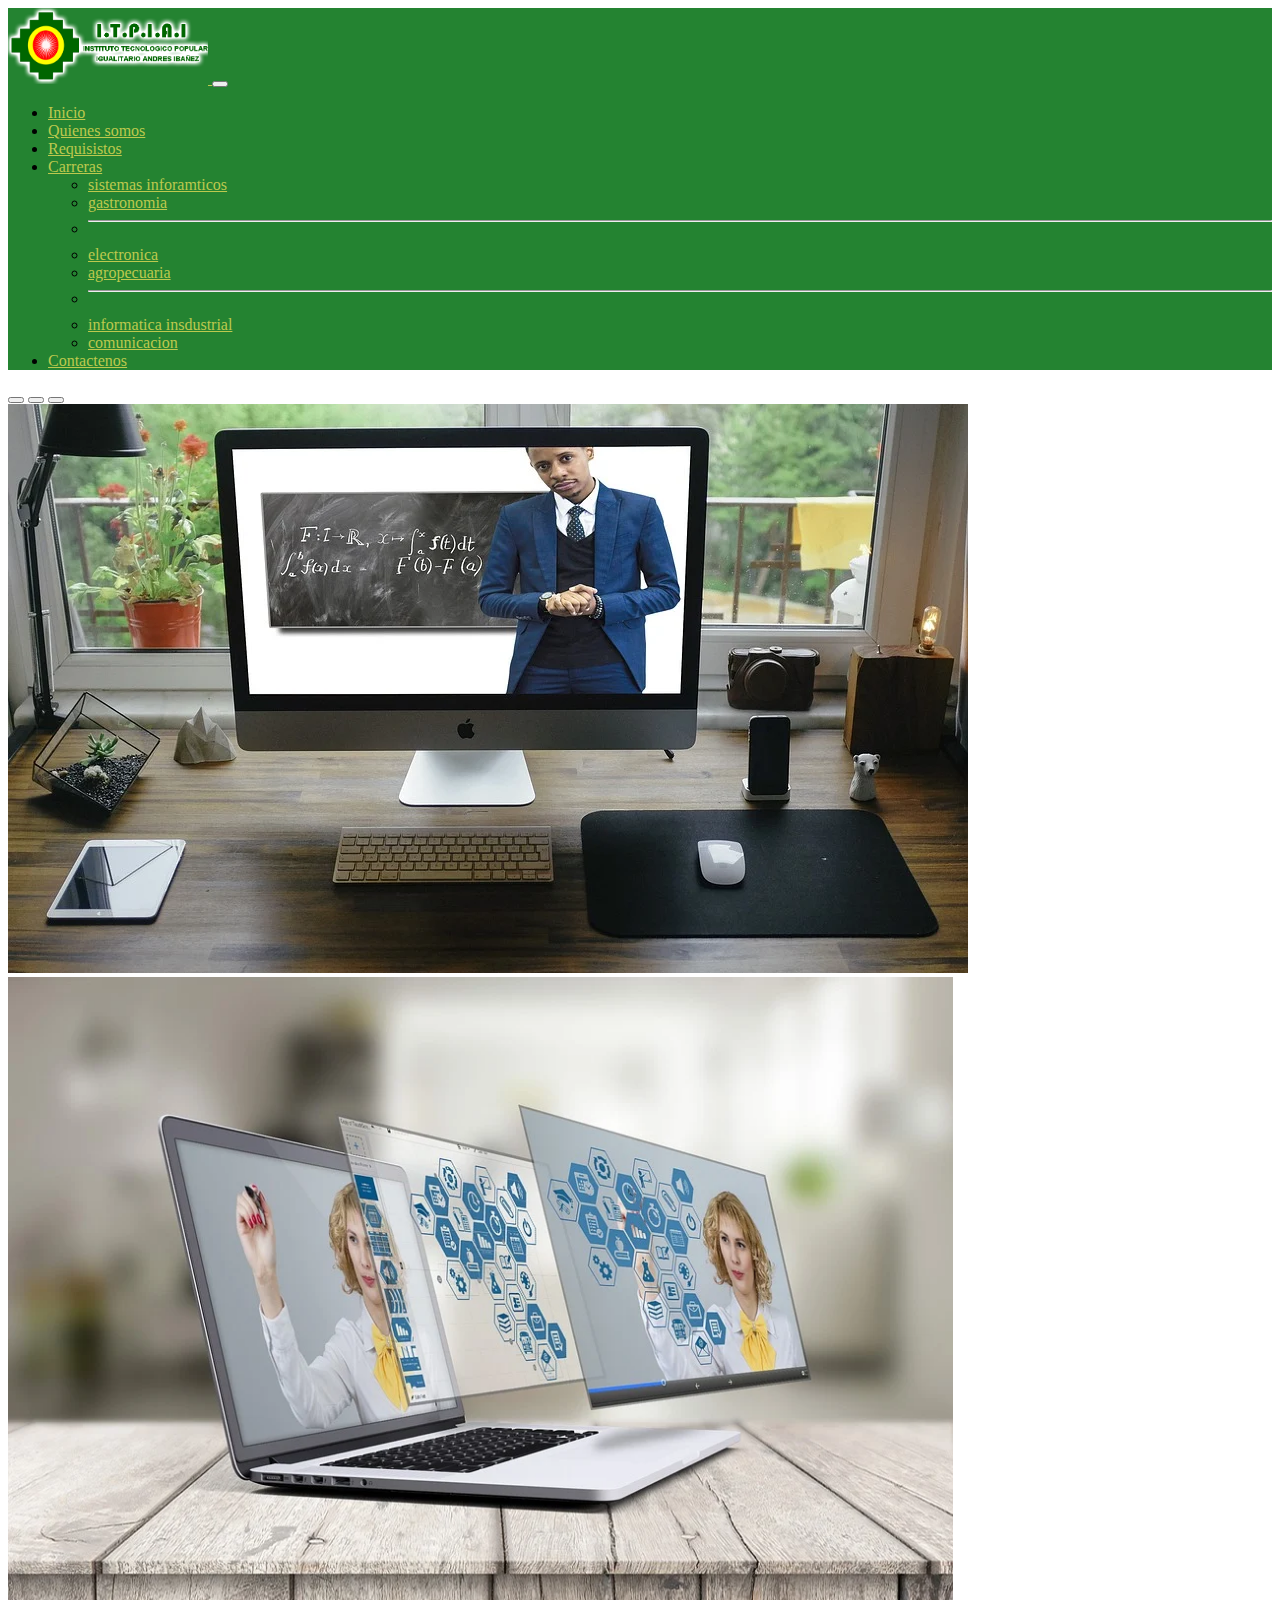
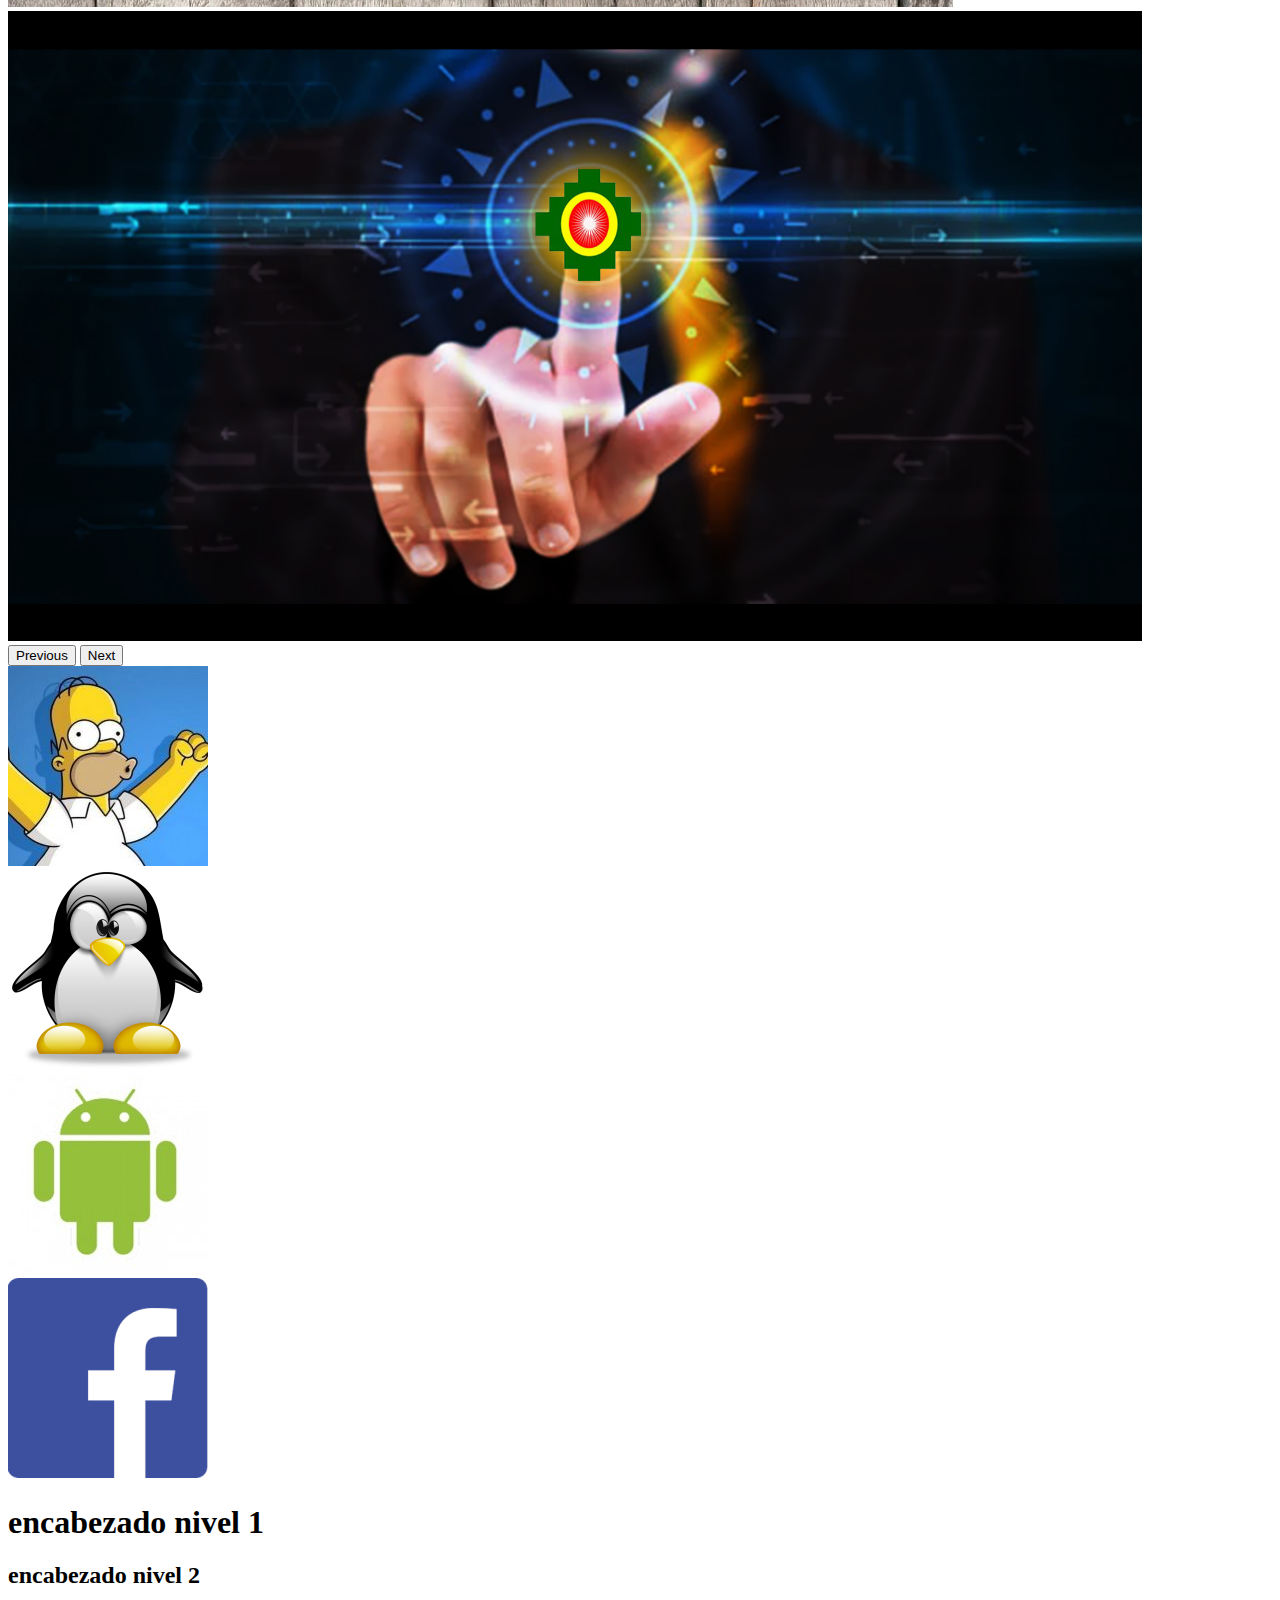
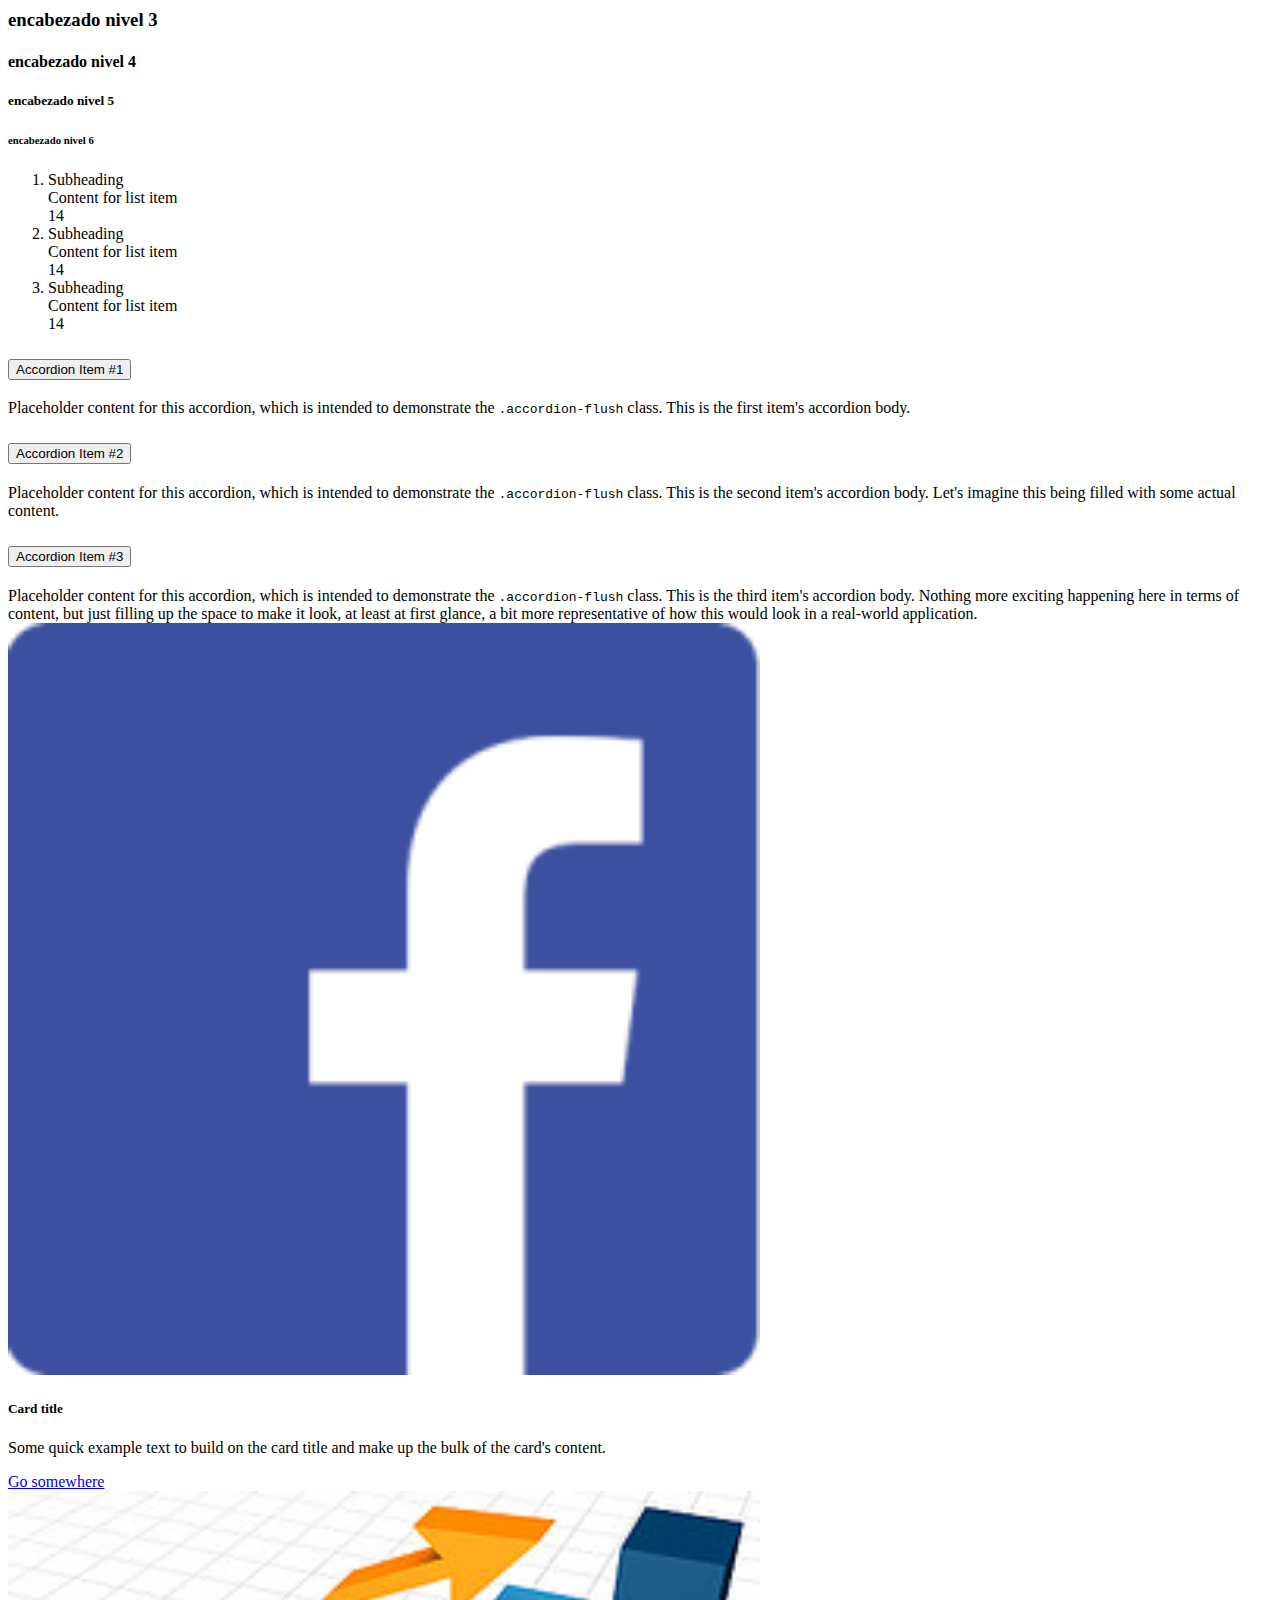
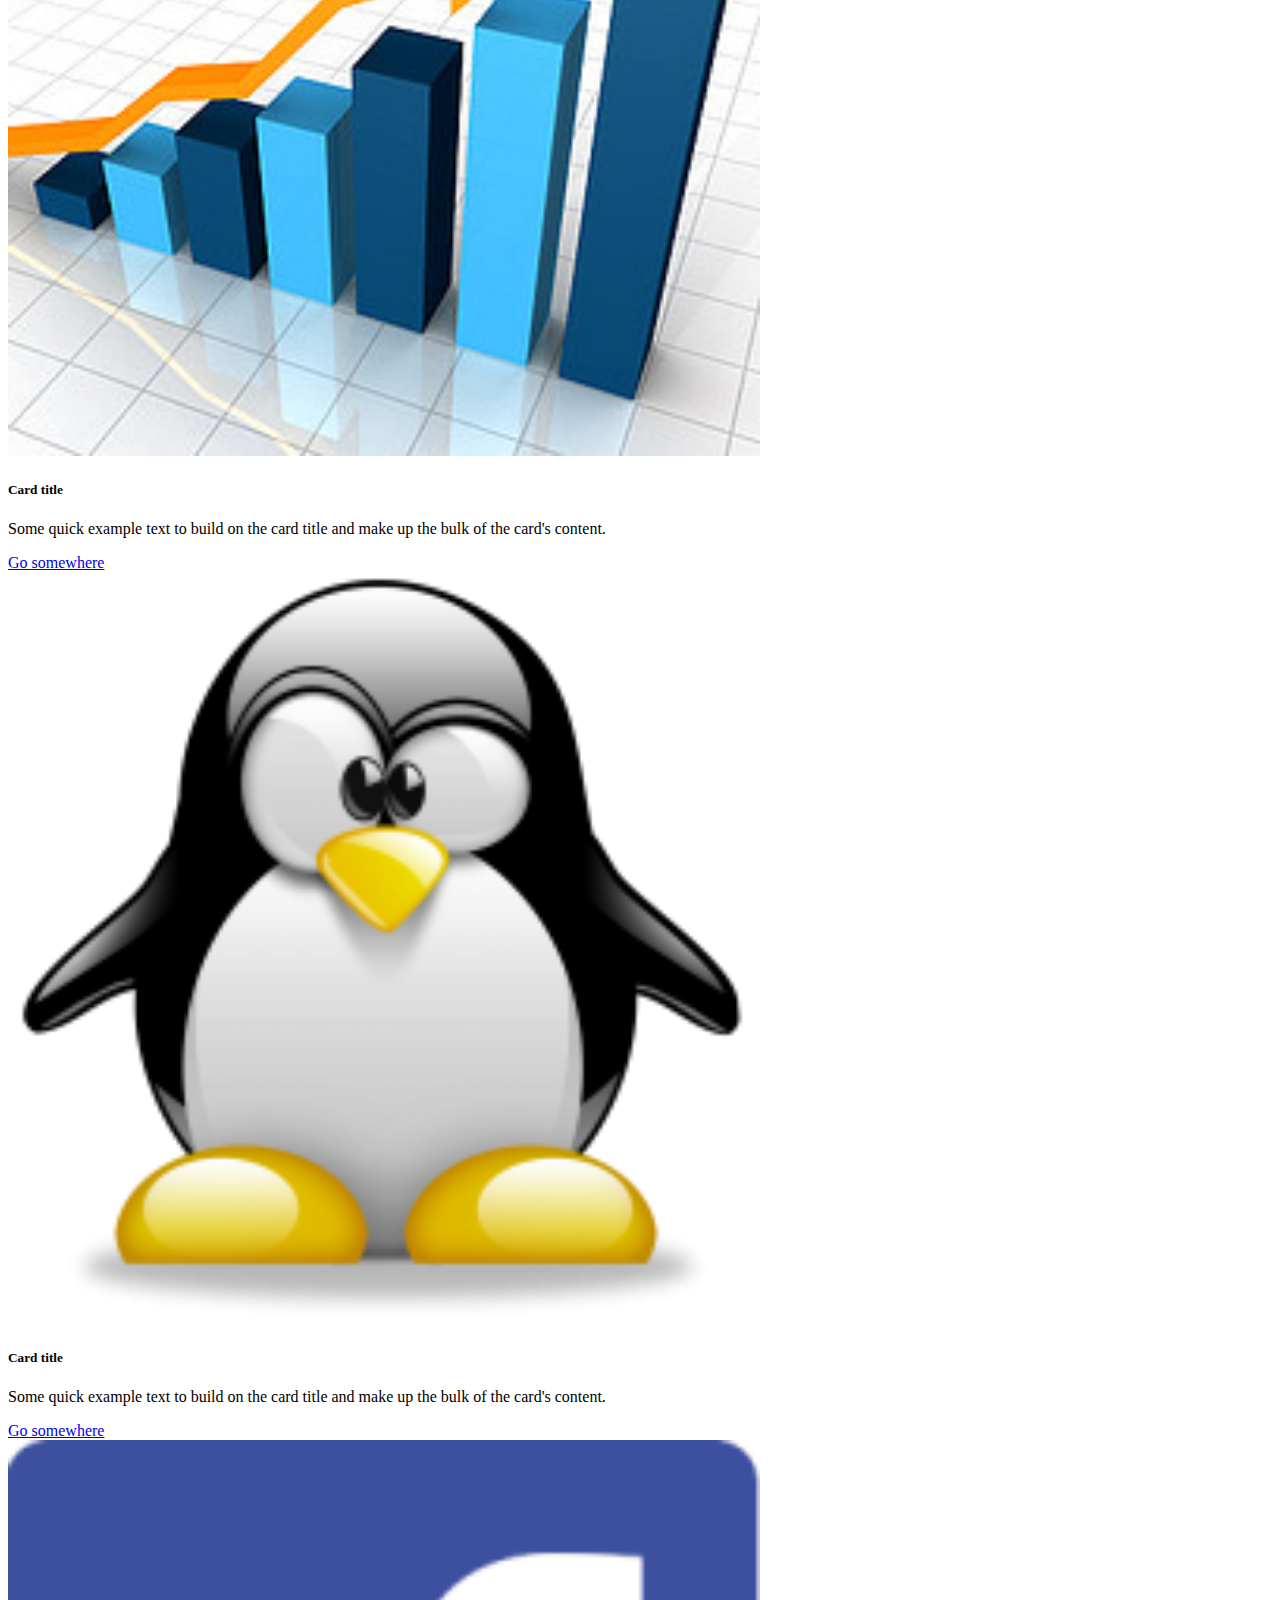
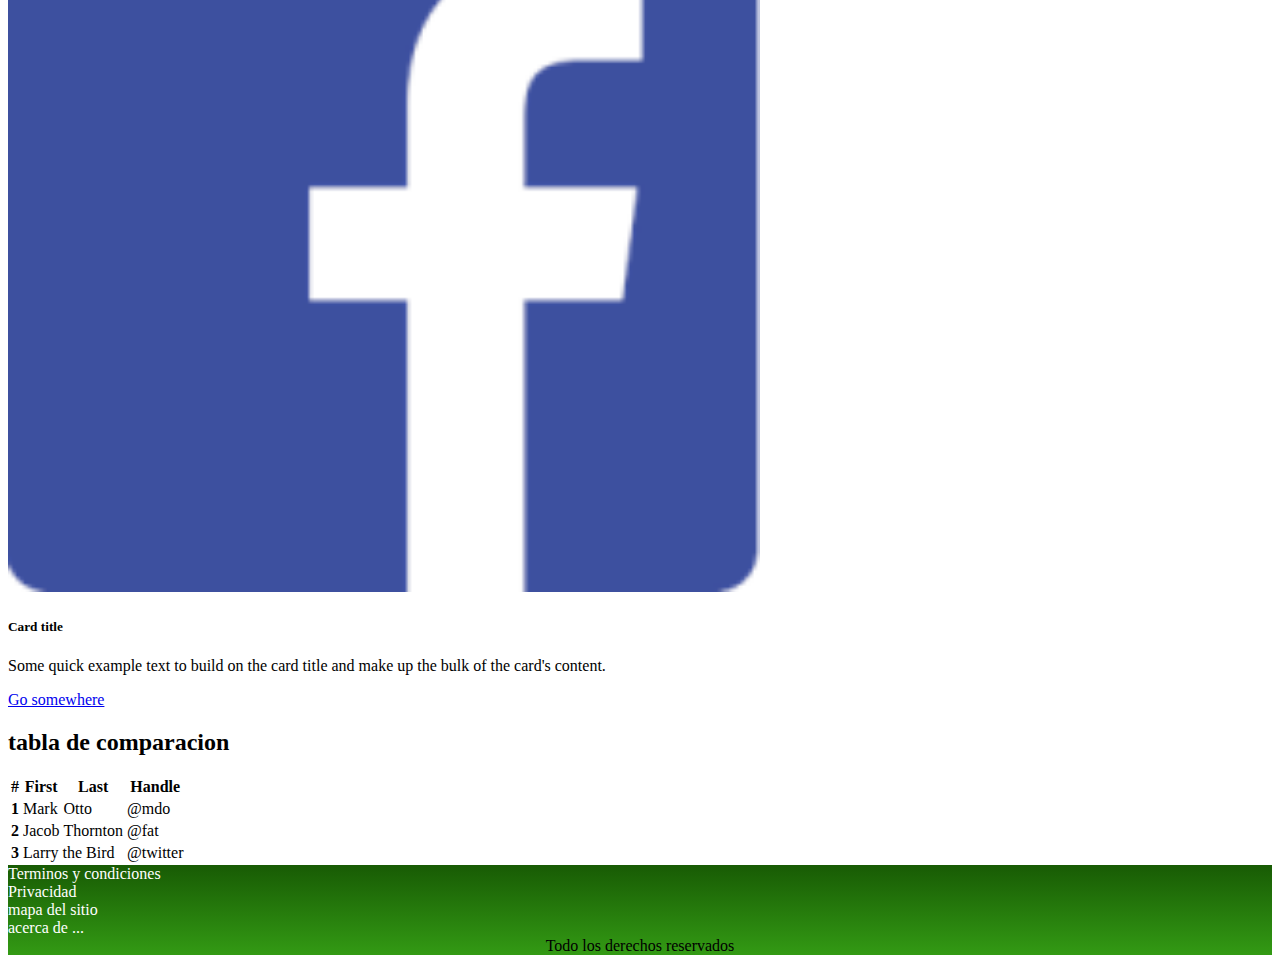
<file: pagina virtual/index.html>
<!doctype html>
<html lang="es">
  <head>
    <meta charset="utf-8">
    <meta name="viewport" content="width=device-width, initial-scale=1">
    <title>Pagina web institucio</title>
    <link href="https://cdn.jsdelivr.net/npm/bootstrap@5.2.3/dist/css/bootstrap.min.css" rel="stylesheet" integrity="sha384-rbsA2VBKQhggwzxH7pPCaAqO46MgnOM80zW1RWuH61DGLwZJEdK2Kadq2F9CUG65" crossorigin="anonymous">
    <link rel="stylesheet" href="css/estilo.css">
  </head>
  <body>
    <!--inicia el menu-->
    <nav id="menu" class="navbar navbar-expand-lg bg-light">
        <div class="container-fluid">
          <a class="navbar-brand" href="#">
            <img src="img/logo_2.png" alt="tecnologico">
          </a>
          <button class="navbar-toggler" type="button" data-bs-toggle="collapse" data-bs-target="#navbarSupportedContent" aria-controls="navbarSupportedContent" aria-expanded="false" aria-label="Toggle navigation">
            <span class="navbar-toggler-icon"></span>
          </button>
          <div class="collapse navbar-collapse" id="navbarSupportedContent">
            <ul class="navbar-nav me-auto mb-2 mb-lg-0">
                <li class="nav-item"><a class="nav-link active" href="index.html">Inicio</a> </li>
                <li class="nav-item"><a class="nav-link" href="quienessomos.html">Quienes somos</a> </li>
                <li class="nav-item"><a class="nav-link" href="requisitos.html">Requisistos</a> </li>



              <li class="nav-item dropdown">
                <a class="nav-link dropdown-toggle" href="#" role="button" data-bs-toggle="dropdown" aria-expanded="false">
                  Carreras
                </a>
                <ul class="dropdown-menu">
                  <li><a class="dropdown-item" href="#">sistemas inforamticos</a></li>
                  <li><a class="dropdown-item" href="#">gastronomia</a></li>
                  <li><hr class="dropdown-divider"></li>
                  <li><a class="dropdown-item" href="#">electronica</a></li>
                  <li><a class="dropdown-item" href="#">agropecuaria</a></li>
                  <li><hr class="dropdown-divider"></li>
                  <li><a class="dropdown-item" href="#">informatica insdustrial</a></li>
                  <li><a class="dropdown-item" href="#">comunicacion</a></li>
                </ul>
              </li>
              <li class="nav-item"><a class="nav-link" href="#">Contactenos</a> </li>
            </ul>
            
          </div>
        </div>
      </nav>

    <!--termina el menu-->


    <!--Inicio de Carrusel-->
<div id="portada">
    <div id="carouselExampleIndicators" class="carousel slide" data-bs-ride="true">
        <div class="carousel-indicators">
          <button type="button" data-bs-target="#carouselExampleIndicators" data-bs-slide-to="0"
           class="active" aria-current="true" aria-label="Slide 1"></button>
          <button type="button" data-bs-target="#carouselExampleIndicators" data-bs-slide-to="1"
           aria-label="Slide 2"></button>
          <button type="button" data-bs-target="#carouselExampleIndicators" data-bs-slide-to="2"
           aria-label="Slide 3"></button>
        </div>
        <div class="carousel-inner">
          <div class="carousel-item active">
            <img src="img/portada1.webp" class="d-block w-100" alt="imagen">
          </div>
          <div class="carousel-item">
            <img src="img/portada2.webp" class="d-block w-100" alt="imagen">
          </div>
          <div class="carousel-item">
            <img src="img/portada3.jpg" class="d-block w-100" alt="imagen">
          </div>
        </div>
        <button class="carousel-control-prev" type="button" data-bs-target="#carouselExampleIndicators" data-bs-slide="prev">
          <span class="carousel-control-prev-icon" aria-hidden="true"></span>
          <span class="visually-hidden">Previous</span>
        </button>
        <button class="carousel-control-next" type="button" data-bs-target="#carouselExampleIndicators" data-bs-slide="next">
          <span class="carousel-control-next-icon" aria-hidden="true"></span>
          <span class="visually-hidden">Next</span>
        </button>
      </div>
</div>

    <!--Final de Carrusel-->



    <div class="container-fluid pt-4 pb-4">
        <div class="row text-center">
            <div class="col-sm-3">
                <img src="img/homero.jpg" alt="homero" class="img-thumbnail">
            </div>
            <div class="col-sm-3">
                <img src="img/linux.png" alt="Linux" class="img-thumbnail">
            </div>
            <div class="col-sm-3">
                <img src="img/android.jpg" alt="Android" class="img-thumbnail">
            </div>
            <div class="col-sm-3">
                <img src="img/facebook.png" alt="Facebook" class="img-thumbnail">
            </div>
        </div>
    </div>

    <div class="container">
      <div class="row">
        <div class="col-sm-12">
          <h1>encabezado nivel 1</h1>
          <h2>encabezado nivel 2</h2>
          <h3>encabezado nivel 3</h3>
          <h4>encabezado nivel 4</h4>
          <h5>encabezado nivel 5</h5>
          <h6>encabezado nivel 6</h6> 
        </div>
      </div>
    </div>
    <div class="row">
    <div class="col-sm-6">
      <ol class="list-group list-group-numbered">
        <li class="list-group-item d-flex justify-content-between align-items-start">
          <div class="ms-2 me-auto">
            <div class="fw-bold">Subheading</div>
            Content for list item
          </div>
          <span class="badge bg-primary rounded-pill">14</span>
        </li>
        <li class="list-group-item d-flex justify-content-between align-items-start">
          <div class="ms-2 me-auto">
            <div class="fw-bold">Subheading</div>
            Content for list item
          </div>
          <span class="badge bg-primary rounded-pill">14</span>
        </li>
        <li class="list-group-item d-flex justify-content-between align-items-start">
          <div class="ms-2 me-auto">
            <div class="fw-bold">Subheading</div>
            Content for list item
          </div>
          <span class="badge bg-primary rounded-pill">14</span>
        </li>
      </ol>

    </div>
    <div class="col-sm-6">
      <div class="accordion accordion-flush" id="accordionFlushExample">
        <div class="accordion-item">
          <h2 class="accordion-header" id="flush-headingOne">
            <button class="accordion-button collapsed" type="button" data-bs-toggle="collapse" data-bs-target="#flush-collapseOne" aria-expanded="false" aria-controls="flush-collapseOne">
              Accordion Item #1
            </button>
          </h2>
          <div id="flush-collapseOne" class="accordion-collapse collapse" aria-labelledby="flush-headingOne" data-bs-parent="#accordionFlushExample">
            <div class="accordion-body">Placeholder content for this accordion, which is intended to demonstrate the <code>.accordion-flush</code> class. This is the first item's accordion body.</div>
          </div>
        </div>
        <div class="accordion-item">
          <h2 class="accordion-header" id="flush-headingTwo">
            <button class="accordion-button collapsed" type="button" data-bs-toggle="collapse" data-bs-target="#flush-collapseTwo" aria-expanded="false" aria-controls="flush-collapseTwo">
              Accordion Item #2
            </button>
          </h2>
          <div id="flush-collapseTwo" class="accordion-collapse collapse" aria-labelledby="flush-headingTwo" data-bs-parent="#accordionFlushExample">
            <div class="accordion-body">Placeholder content for this accordion, which is intended to demonstrate the <code>.accordion-flush</code> class. This is the second item's accordion body. Let's imagine this being filled with some actual content.</div>
          </div>
        </div>
        <div class="accordion-item">
          <h2 class="accordion-header" id="flush-headingThree">
            <button class="accordion-button collapsed" type="button" data-bs-toggle="collapse" data-bs-target="#flush-collapseThree" aria-expanded="false" aria-controls="flush-collapseThree">
              Accordion Item #3
            </button>
          </h2>
          <div id="flush-collapseThree" class="accordion-collapse collapse" aria-labelledby="flush-headingThree" data-bs-parent="#accordionFlushExample">
            <div class="accordion-body">Placeholder content for this accordion, which is intended to demonstrate the <code>.accordion-flush</code> class. This is the third item's accordion body. Nothing more exciting happening here in terms of content, but just filling up the space to make it look, at least at first glance, a bit more representative of how this would look in a real-world application.</div>
          </div>
        </div>
      </div>
      
    </div>
    
    </div>
    <div class="row mt-3">
      <div class="col-sm-3 p-1 m-1">
        <div class="card" style="width: 85%;">
          <img src="img/facebook.png" width="70%" class="card-img-top" alt="...">
          <div class="card-body">
            <h5 class="card-title">Card title</h5>
            <p class="card-text">Some quick example text to build on the card title and make up the bulk of the card's content.</p>
            <a href="#" class="btn btn-primary">Go somewhere</a>
          </div>
        </div>

      </div>
      <div class="col-sm-3 p-1 m-1">
        <div class="card" style="width: 85%;">
          <img src="img/a_financiero.jpg" width="70%" class="card-img-top" alt="...">
          <div class="card-body">
            <h5 class="card-title">Card title</h5>
            <p class="card-text">Some quick example text to build on the card title and make up the bulk of the card's content.</p>
            <a href="#" class="btn btn-primary">Go somewhere</a>
          </div>
        </div>

      </div>
      <div class="col-sm-3 p-1 m-1">
        <div class="card" style="width: 85%;">
          <img src="img/linux.png" width="70%" class="card-img-top" alt="...">
          <div class="card-body">
            <h5 class="card-title">Card title</h5>
            <p class="card-text">Some quick example text to build on the card title and make up the bulk of the card's content.</p>
            <a href="#" class="btn btn-primary">Go somewhere</a>
          </div>
        </div>

      </div>
      <div class="col-sm-3 p-1 m-1">
        <div class="card" style="width: 85%;">
          <img src="img/facebook.png" width="70%" class="card-img-top" alt="...">
          <div class="card-body">
            <h5 class="card-title">Card title</h5>
            <p class="card-text">Some quick example text to build on the card title and make up the bulk of the card's content.</p>
            <a href="#" class="btn btn-primary">Go somewhere</a>
          </div>
        </div>

      </div>
    </div>

    <div class="row mt-3">
      <div class="col-sm-12">
        <h2 class="text-center">tabla de comparacion</h2>
        <table class="table table-striped table-hover">
          <thead>
            <tr>
              <th scope="col">#</th>
              <th scope="col">First</th>
              <th scope="col">Last</th>
              <th scope="col">Handle</th>
            </tr>
          </thead>
          <tbody>
            <tr>
              <th scope="row">1</th>
              <td>Mark</td>
              <td>Otto</td>
              <td>@mdo</td>
            </tr>
            <tr>
              <th scope="row">2</th>
              <td>Jacob</td>
              <td>Thornton</td>
              <td>@fat</td>
            </tr>
            <tr>
              <th scope="row">3</th>
              <td colspan="2">Larry the Bird</td>
              <td>@twitter</td>
            </tr>
          </tbody>
        </table>
      </div>
    </div>


    <footer id="pie">
        <div class="container pt-4 pb-4">
            <div class="row">
                <div class="col-lg-3 col-md-6 col-sm-12">Terminos y condiciones</div>
                <div class="col-lg-3 col-md-6 col-sm-12">Privacidad</div>
                <div class="col-lg-3 col-md-6 col-sm-12">mapa del sitio</div>
                <div class="col-lg-3 col-md-6 col-sm-12">acerca de ...</div>
          
            </div>
            <div class="row">
                <div id="derecho" class="col-sm-12">Todo los derechos reservados</div>
            </div>
        </div>
    </footer>

    




    <script src="https://cdn.jsdelivr.net/npm/bootstrap@5.2.3/dist/js/bootstrap.bundle.min.js" integrity="sha384-kenU1KFdBIe4zVF0s0G1M5b4hcpxyD9F7jL+jjXkk+Q2h455rYXK/7HAuoJl+0I4" crossorigin="anonymous"></script>
  </body>
</html>
</file>
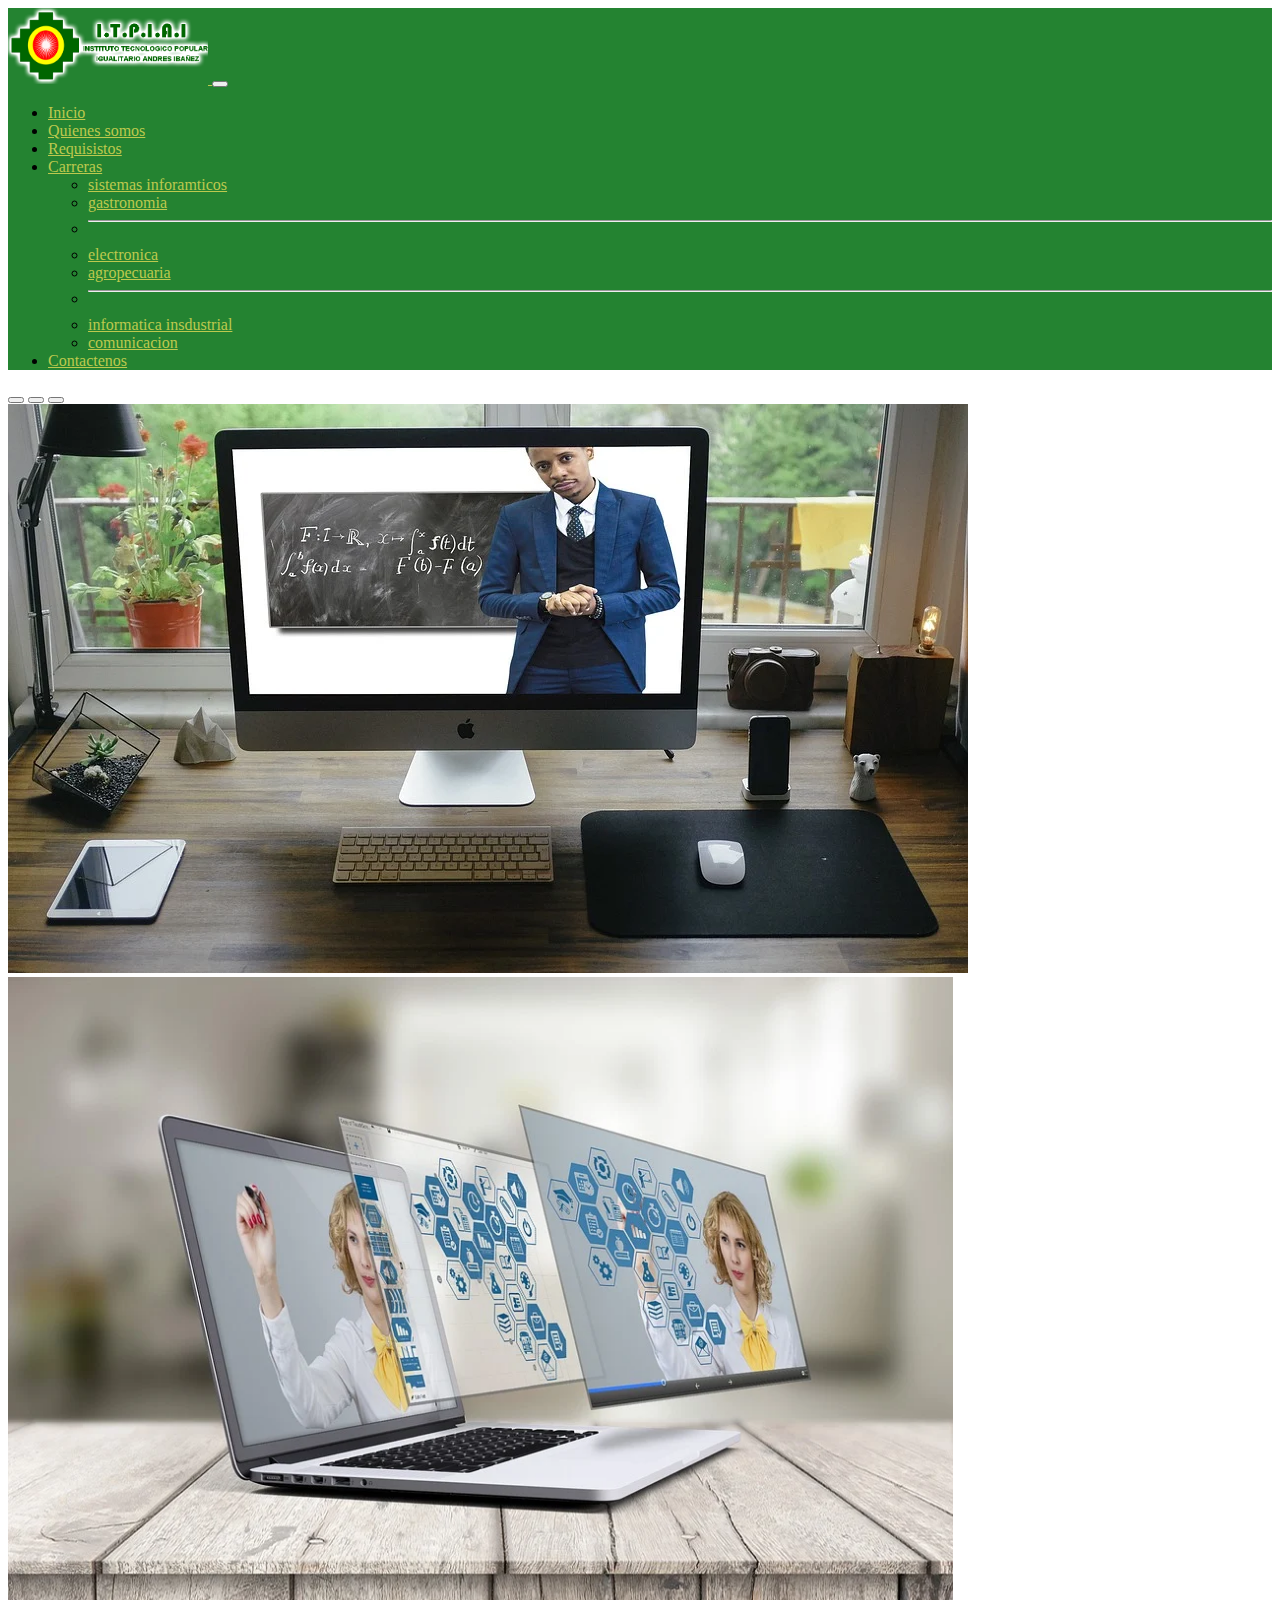
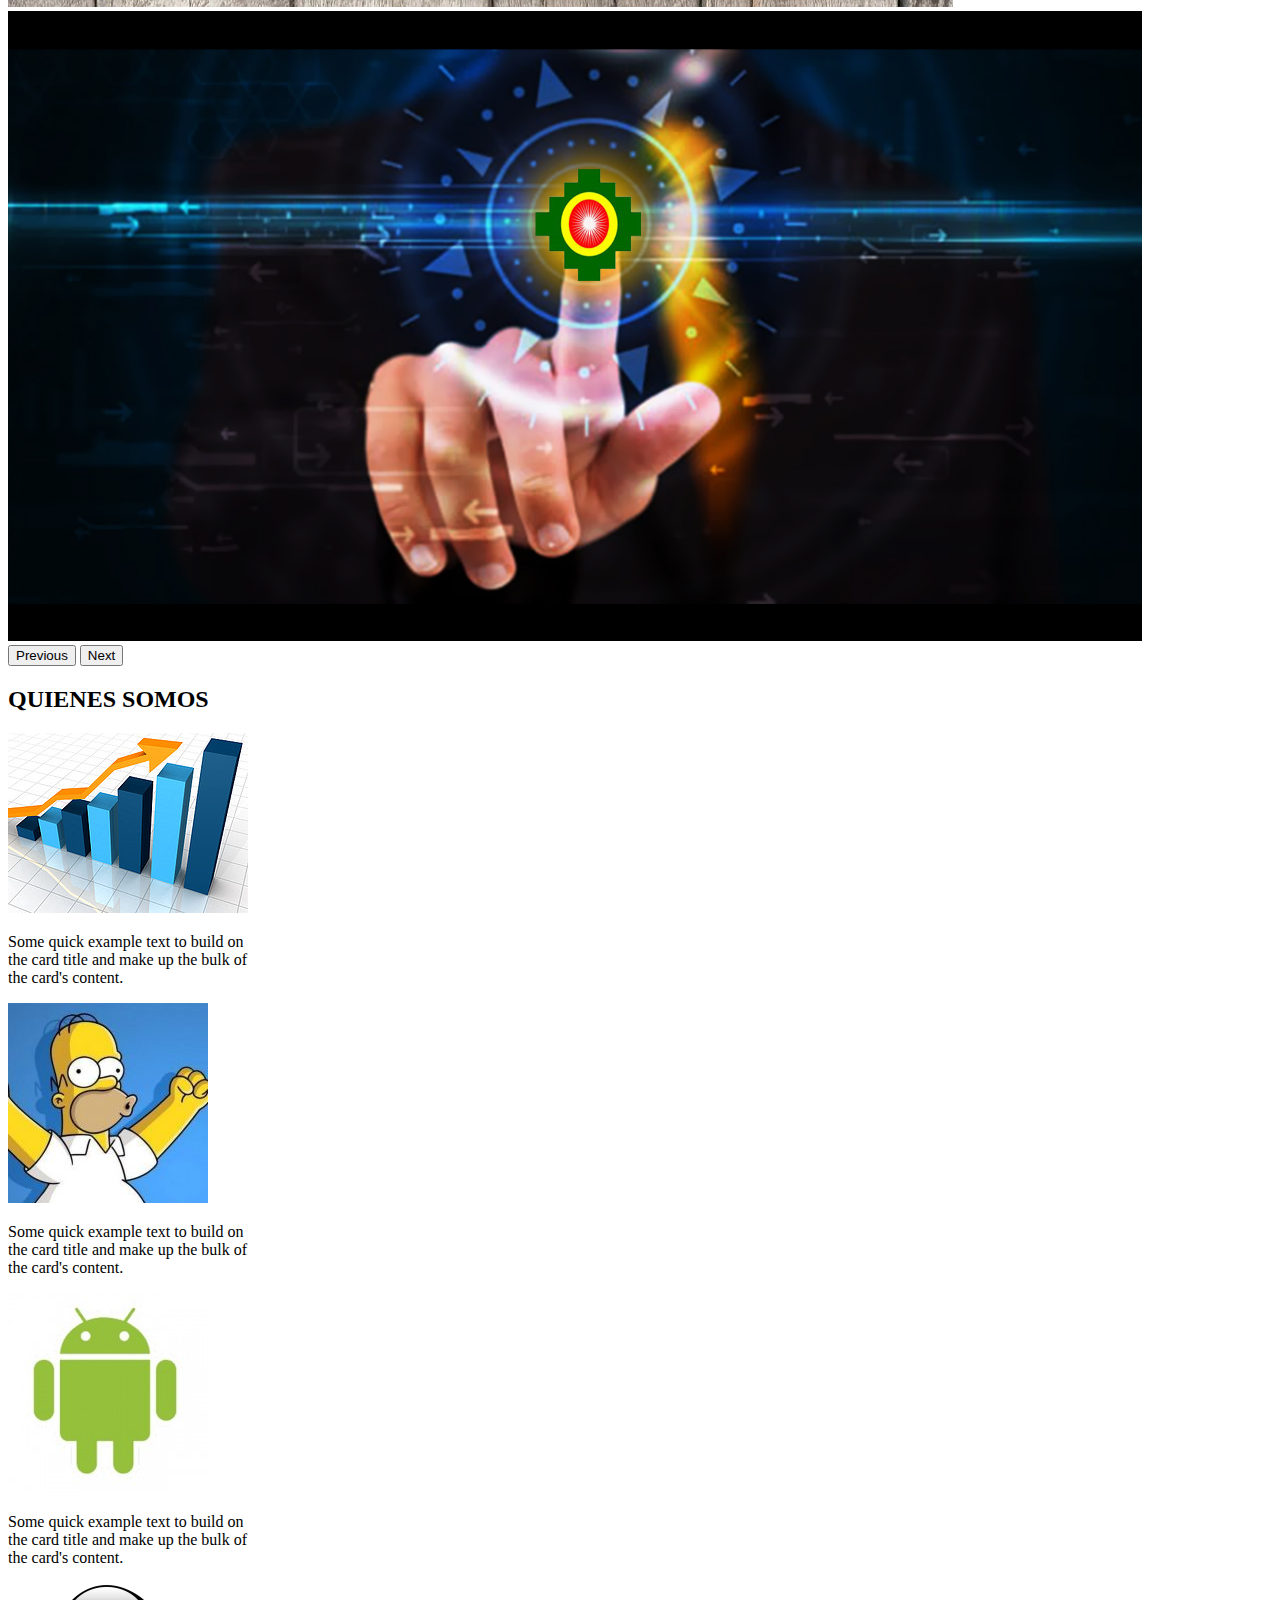
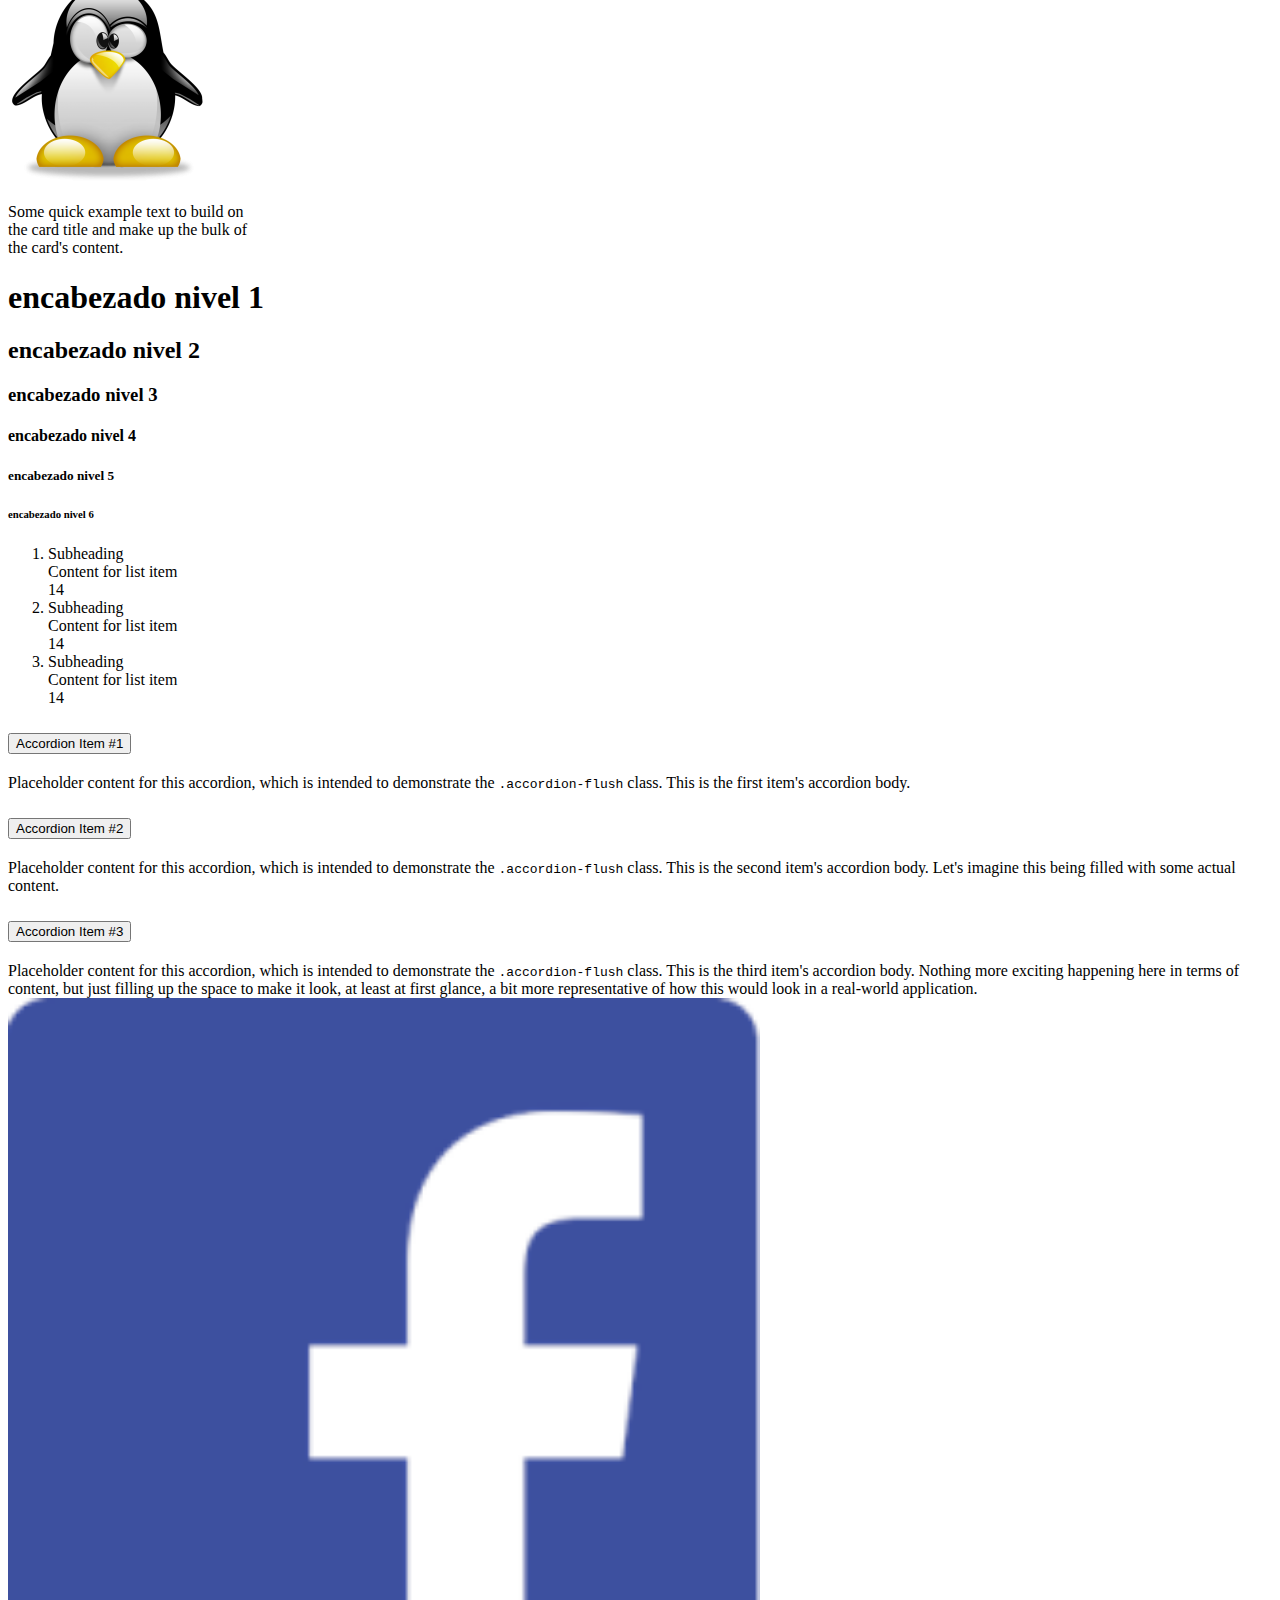
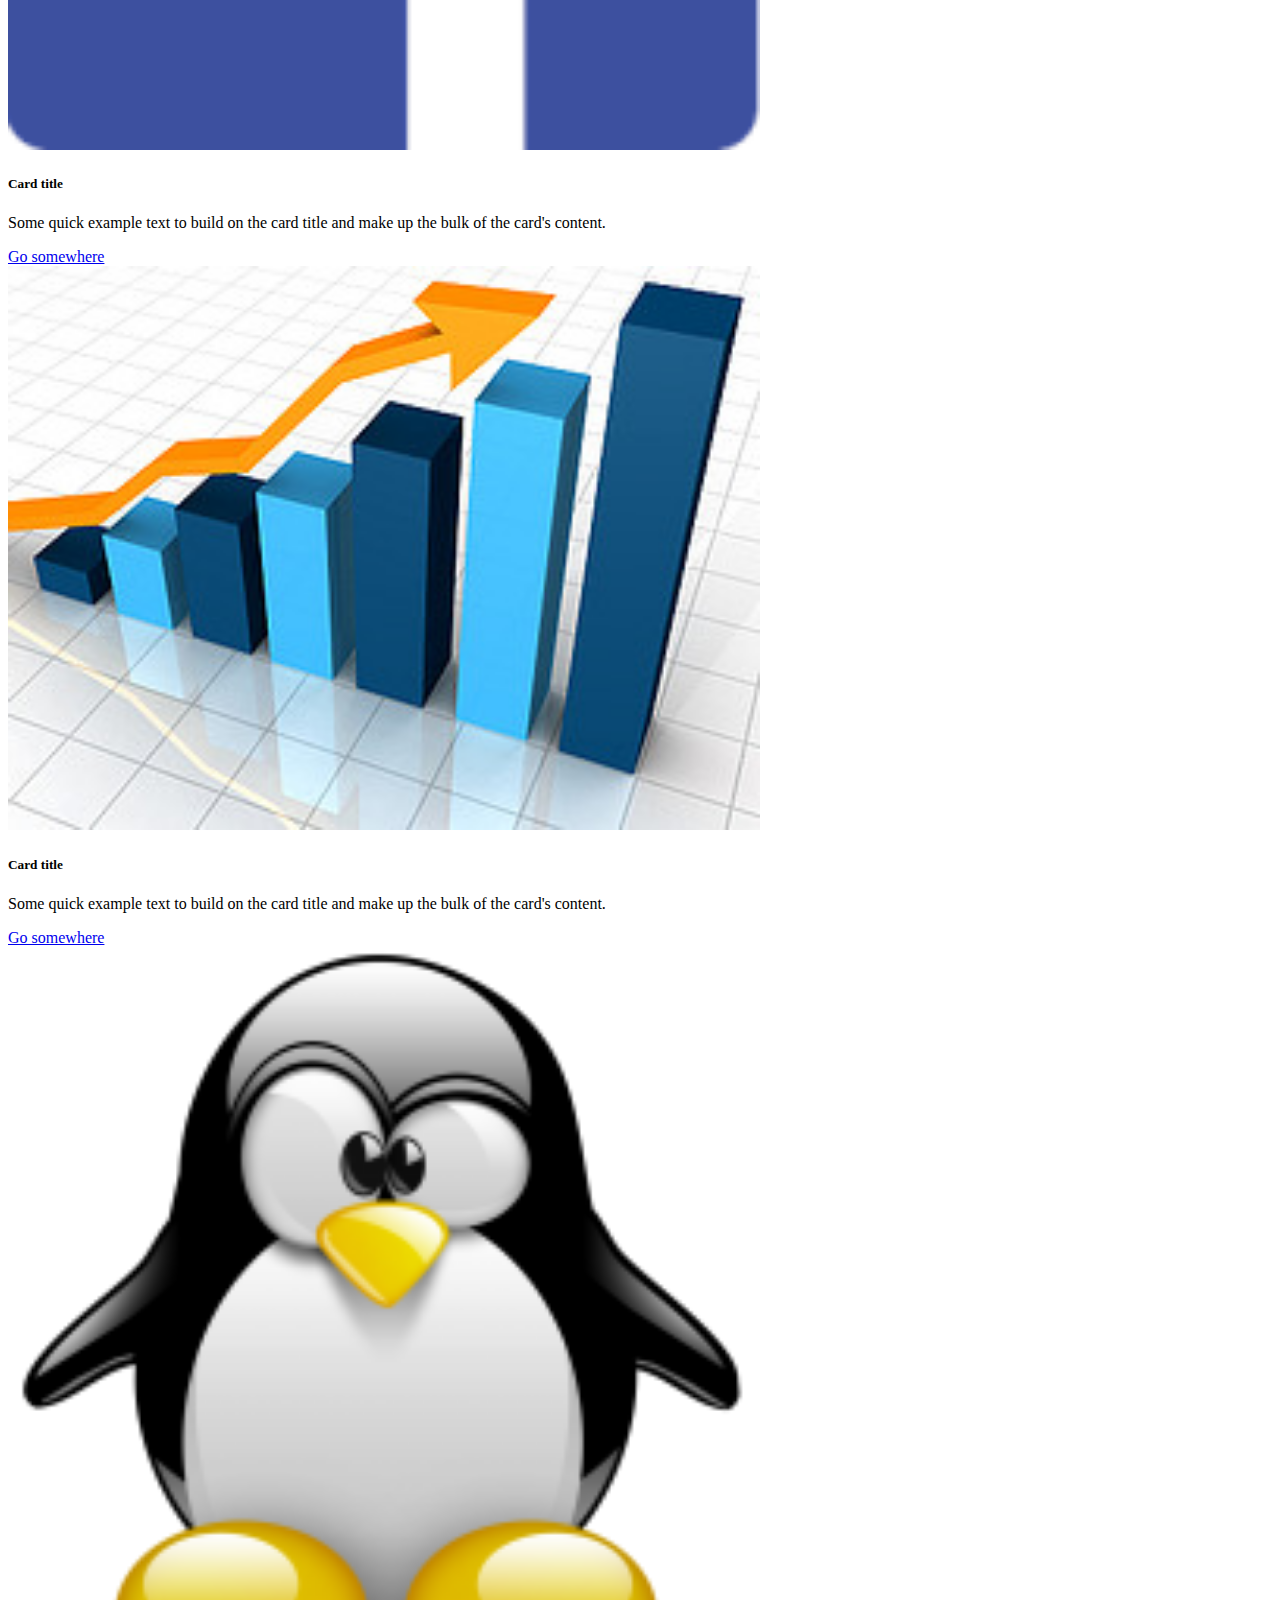
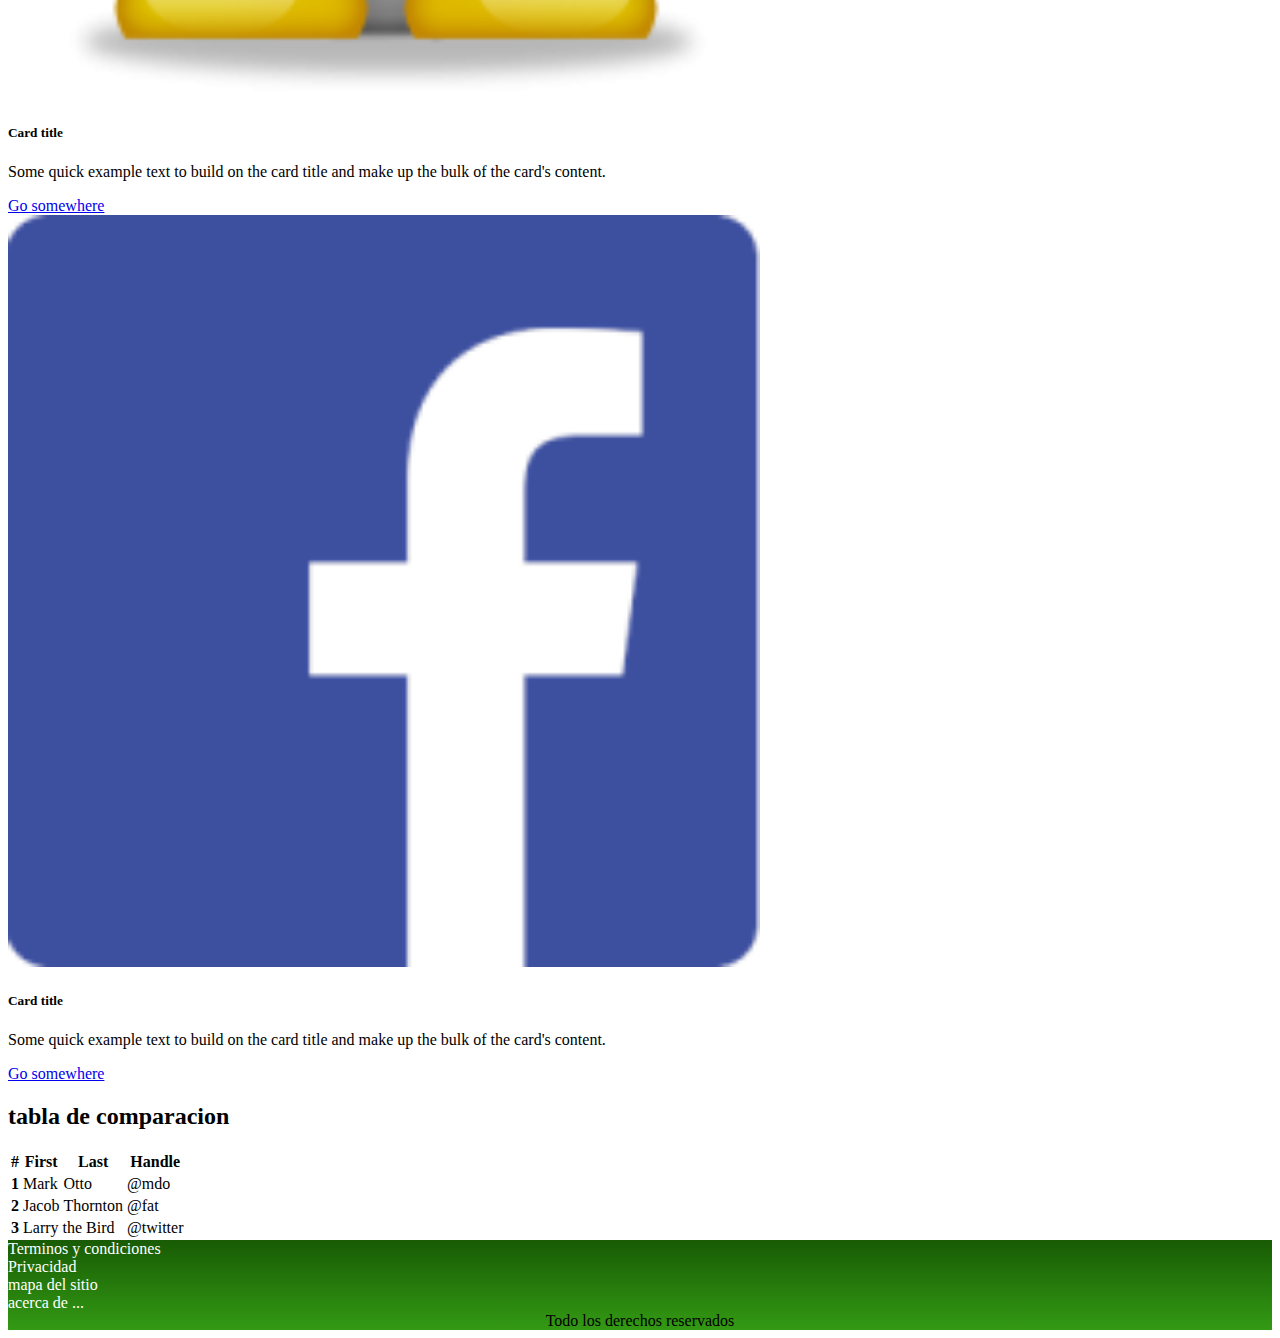
<file: pagina virtual/quienessomos.html>
<!doctype html>
<html lang="es">
  <head>
    <meta charset="utf-8">
    <meta name="viewport" content="width=device-width, initial-scale=1">
    <title>Pagina web institucio</title>
    <link href="https://cdn.jsdelivr.net/npm/bootstrap@5.2.3/dist/css/bootstrap.min.css" rel="stylesheet" integrity="sha384-rbsA2VBKQhggwzxH7pPCaAqO46MgnOM80zW1RWuH61DGLwZJEdK2Kadq2F9CUG65" crossorigin="anonymous">
    <link rel="stylesheet" href="css/estilo.css">
  </head>
  <body>
    <!--inicia el menu-->
    <nav id="menu" class="navbar navbar-expand-lg bg-light">
        <div class="container-fluid">
          <a class="navbar-brand" href="#">
            <img src="img/logo_2.png" alt="tecnologico">
          </a>
          <button class="navbar-toggler" type="button" data-bs-toggle="collapse" data-bs-target="#navbarSupportedContent" aria-controls="navbarSupportedContent" aria-expanded="false" aria-label="Toggle navigation">
            <span class="navbar-toggler-icon"></span>
          </button>
          <div class="collapse navbar-collapse" id="navbarSupportedContent">
            <ul class="navbar-nav me-auto mb-2 mb-lg-0">
                <li class="nav-item"><a class="nav-link active" href="index.html">Inicio</a> </li>
                <li class="nav-item"><a class="nav-link" href="quienessomos.html">Quienes somos</a> </li>
                <li class="nav-item"><a class="nav-link" href="requisitos.html">Requisistos</a> </li>



              <li class="nav-item dropdown">
                <a class="nav-link dropdown-toggle" href="#" role="button" data-bs-toggle="dropdown" aria-expanded="false">
                  Carreras
                </a>
                <ul class="dropdown-menu">
                  <li><a class="dropdown-item" href="#">sistemas inforamticos</a></li>
                  <li><a class="dropdown-item" href="#">gastronomia</a></li>
                  <li><hr class="dropdown-divider"></li>
                  <li><a class="dropdown-item" href="#">electronica</a></li>
                  <li><a class="dropdown-item" href="#">agropecuaria</a></li>
                  <li><hr class="dropdown-divider"></li>
                  <li><a class="dropdown-item" href="#">informatica insdustrial</a></li>
                  <li><a class="dropdown-item" href="#">comunicacion</a></li>
                </ul>
              </li>
              <li class="nav-item"><a class="nav-link" href="#">Contactenos</a> </li>
            </ul>
            
          </div>
        </div>
      </nav>

    <!--termina el menu-->


    <!--Inicio de Carrusel-->
<div id="portada">
    <div id="carouselExampleIndicators" class="carousel slide" data-bs-ride="true">
        <div class="carousel-indicators">
          <button type="button" data-bs-target="#carouselExampleIndicators" data-bs-slide-to="0"
           class="active" aria-current="true" aria-label="Slide 1"></button>
          <button type="button" data-bs-target="#carouselExampleIndicators" data-bs-slide-to="1"
           aria-label="Slide 2"></button>
          <button type="button" data-bs-target="#carouselExampleIndicators" data-bs-slide-to="2"
           aria-label="Slide 3"></button>
        </div>
        <div class="carousel-inner">
          <div class="carousel-item active">
            <img src="img/portada1.webp" class="d-block w-100" alt="imagen">
          </div>
          <div class="carousel-item">
            <img src="img/portada2.webp" class="d-block w-100" alt="imagen">
          </div>
          <div class="carousel-item">
            <img src="img/portada3.jpg" class="d-block w-100" alt="imagen">
          </div>
        </div>
        <button class="carousel-control-prev" type="button" data-bs-target="#carouselExampleIndicators" data-bs-slide="prev">
          <span class="carousel-control-prev-icon" aria-hidden="true"></span>
          <span class="visually-hidden">Previous</span>
        </button>
        <button class="carousel-control-next" type="button" data-bs-target="#carouselExampleIndicators" data-bs-slide="next">
          <span class="carousel-control-next-icon" aria-hidden="true"></span>
          <span class="visually-hidden">Next</span>
        </button>
      </div>
</div>

    <!--Final de Carrusel-->



    <div class="container-fluid pt-4 pb-4">
        <div class="row text-center">
          <H2>QUIENES SOMOS</H2>
        </div>
        <div class="row mt-5 ">
          
          <div class="card " style="width: 20%;">
            <img src="img/a_financiero.jpg" class="card-img-top" alt="...">
            <div class="card-body">
              <p class="card-text">Some quick example text to build on the card title and make up the bulk of the card's content.</p>
            </div>
          
          </div>
          <div class="card" style="width: 20%;">
            <img src="img/homero.jpg" class="card-img-top" alt="...">
            <div class="card-body">
              <p class="card-text">Some quick example text to build on the card title and make up the bulk of the card's content.</p>
            </div>
          </div>
          <div class="card" style="width: 20%;">
            <img src="img/android.jpg" class="card-img-top" alt="...">
            <div class="card-body">
              <p class="card-text">Some quick example text to build on the card title and make up the bulk of the card's content.</p>
            </div>
          </div>
          <div class="card" style="width: 20%;">
            <img src="img/linux.png" class="card-img-top" alt="...">
            <div class="card-body">
              <p class="card-text">Some quick example text to build on the card title and make up the bulk of the card's content.</p>
            </div>
          </div>
          
        </div>
    </div>

    <div class="container">
      <div class="row">
        <div class="col-sm-12">
          <h1>encabezado nivel 1</h1>
          <h2>encabezado nivel 2</h2>
          <h3>encabezado nivel 3</h3>
          <h4>encabezado nivel 4</h4>
          <h5>encabezado nivel 5</h5>
          <h6>encabezado nivel 6</h6> 
        </div>
      </div>
    </div>
    <div class="row">
    <div class="col-sm-6">
      <ol class="list-group list-group-numbered">
        <li class="list-group-item d-flex justify-content-between align-items-start">
          <div class="ms-2 me-auto">
            <div class="fw-bold">Subheading</div>
            Content for list item
          </div>
          <span class="badge bg-primary rounded-pill">14</span>
        </li>
        <li class="list-group-item d-flex justify-content-between align-items-start">
          <div class="ms-2 me-auto">
            <div class="fw-bold">Subheading</div>
            Content for list item
          </div>
          <span class="badge bg-primary rounded-pill">14</span>
        </li>
        <li class="list-group-item d-flex justify-content-between align-items-start">
          <div class="ms-2 me-auto">
            <div class="fw-bold">Subheading</div>
            Content for list item
          </div>
          <span class="badge bg-primary rounded-pill">14</span>
        </li>
      </ol>

    </div>
    <div class="col-sm-6">
      <div class="accordion accordion-flush" id="accordionFlushExample">
        <div class="accordion-item">
          <h2 class="accordion-header" id="flush-headingOne">
            <button class="accordion-button collapsed" type="button" data-bs-toggle="collapse" data-bs-target="#flush-collapseOne" aria-expanded="false" aria-controls="flush-collapseOne">
              Accordion Item #1
            </button>
          </h2>
          <div id="flush-collapseOne" class="accordion-collapse collapse" aria-labelledby="flush-headingOne" data-bs-parent="#accordionFlushExample">
            <div class="accordion-body">Placeholder content for this accordion, which is intended to demonstrate the <code>.accordion-flush</code> class. This is the first item's accordion body.</div>
          </div>
        </div>
        <div class="accordion-item">
          <h2 class="accordion-header" id="flush-headingTwo">
            <button class="accordion-button collapsed" type="button" data-bs-toggle="collapse" data-bs-target="#flush-collapseTwo" aria-expanded="false" aria-controls="flush-collapseTwo">
              Accordion Item #2
            </button>
          </h2>
          <div id="flush-collapseTwo" class="accordion-collapse collapse" aria-labelledby="flush-headingTwo" data-bs-parent="#accordionFlushExample">
            <div class="accordion-body">Placeholder content for this accordion, which is intended to demonstrate the <code>.accordion-flush</code> class. This is the second item's accordion body. Let's imagine this being filled with some actual content.</div>
          </div>
        </div>
        <div class="accordion-item">
          <h2 class="accordion-header" id="flush-headingThree">
            <button class="accordion-button collapsed" type="button" data-bs-toggle="collapse" data-bs-target="#flush-collapseThree" aria-expanded="false" aria-controls="flush-collapseThree">
              Accordion Item #3
            </button>
          </h2>
          <div id="flush-collapseThree" class="accordion-collapse collapse" aria-labelledby="flush-headingThree" data-bs-parent="#accordionFlushExample">
            <div class="accordion-body">Placeholder content for this accordion, which is intended to demonstrate the <code>.accordion-flush</code> class. This is the third item's accordion body. Nothing more exciting happening here in terms of content, but just filling up the space to make it look, at least at first glance, a bit more representative of how this would look in a real-world application.</div>
          </div>
        </div>
      </div>
      
    </div>
    
    </div>
    <div class="row mt-3">
      <div class="col-sm-3 p-1 m-1">
        <div class="card" style="width: 85%;">
          <img src="img/facebook.png" width="70%" class="card-img-top" alt="...">
          <div class="card-body">
            <h5 class="card-title">Card title</h5>
            <p class="card-text">Some quick example text to build on the card title and make up the bulk of the card's content.</p>
            <a href="#" class="btn btn-primary">Go somewhere</a>
          </div>
        </div>

      </div>
      <div class="col-sm-3 p-1 m-1">
        <div class="card" style="width: 85%;">
          <img src="img/a_financiero.jpg" width="70%" class="card-img-top" alt="...">
          <div class="card-body">
            <h5 class="card-title">Card title</h5>
            <p class="card-text">Some quick example text to build on the card title and make up the bulk of the card's content.</p>
            <a href="#" class="btn btn-primary">Go somewhere</a>
          </div>
        </div>

      </div>
      <div class="col-sm-3 p-1 m-1">
        <div class="card" style="width: 85%;">
          <img src="img/linux.png" width="70%" class="card-img-top" alt="...">
          <div class="card-body">
            <h5 class="card-title">Card title</h5>
            <p class="card-text">Some quick example text to build on the card title and make up the bulk of the card's content.</p>
            <a href="#" class="btn btn-primary">Go somewhere</a>
          </div>
        </div>

      </div>
      <div class="col-sm-3 p-1 m-1">
        <div class="card" style="width: 85%;">
          <img src="img/facebook.png" width="70%" class="card-img-top" alt="...">
          <div class="card-body">
            <h5 class="card-title">Card title</h5>
            <p class="card-text">Some quick example text to build on the card title and make up the bulk of the card's content.</p>
            <a href="#" class="btn btn-primary">Go somewhere</a>
          </div>
        </div>

      </div>
    </div>

    <div class="row mt-3">
      <div class="col-sm-12">
        <h2 class="text-center">tabla de comparacion</h2>
        <table class="table table-striped table-hover">
          <thead>
            <tr>
              <th scope="col">#</th>
              <th scope="col">First</th>
              <th scope="col">Last</th>
              <th scope="col">Handle</th>
            </tr>
          </thead>
          <tbody>
            <tr>
              <th scope="row">1</th>
              <td>Mark</td>
              <td>Otto</td>
              <td>@mdo</td>
            </tr>
            <tr>
              <th scope="row">2</th>
              <td>Jacob</td>
              <td>Thornton</td>
              <td>@fat</td>
            </tr>
            <tr>
              <th scope="row">3</th>
              <td colspan="2">Larry the Bird</td>
              <td>@twitter</td>
            </tr>
          </tbody>
        </table>
      </div>
    </div>


    <footer id="pie">
        <div class="container pt-4 pb-4">
            <div class="row">
                <div class="col-lg-3 col-md-6 col-sm-12">Terminos y condiciones</div>
                <div class="col-lg-3 col-md-6 col-sm-12">Privacidad</div>
                <div class="col-lg-3 col-md-6 col-sm-12">mapa del sitio</div>
                <div class="col-lg-3 col-md-6 col-sm-12">acerca de ...</div>
          
            </div>
            <div class="row">
                <div id="derecho" class="col-sm-12">Todo los derechos reservados</div>
            </div>
        </div>
    </footer>

    




    <script src="https://cdn.jsdelivr.net/npm/bootstrap@5.2.3/dist/js/bootstrap.bundle.min.js" integrity="sha384-kenU1KFdBIe4zVF0s0G1M5b4hcpxyD9F7jL+jjXkk+Q2h455rYXK/7HAuoJl+0I4" crossorigin="anonymous"></script>
  </body>
</html>
</file>
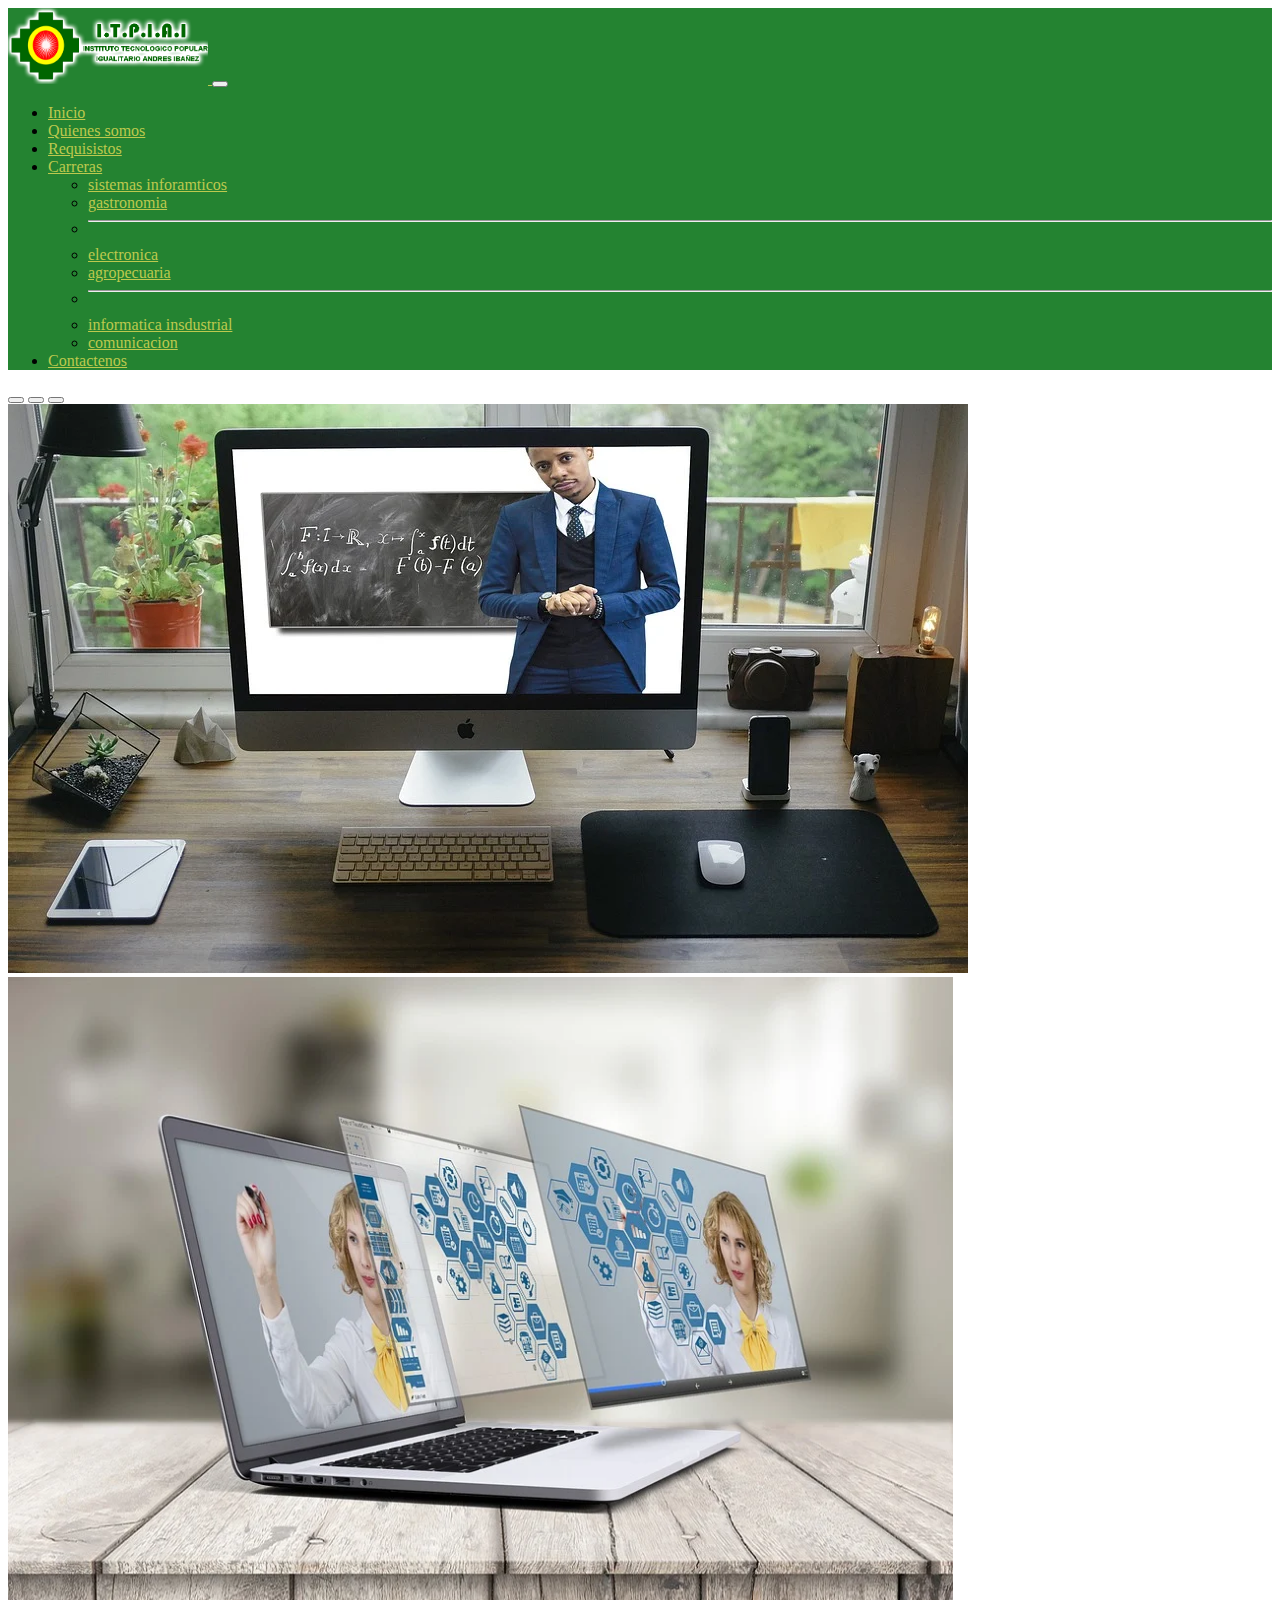
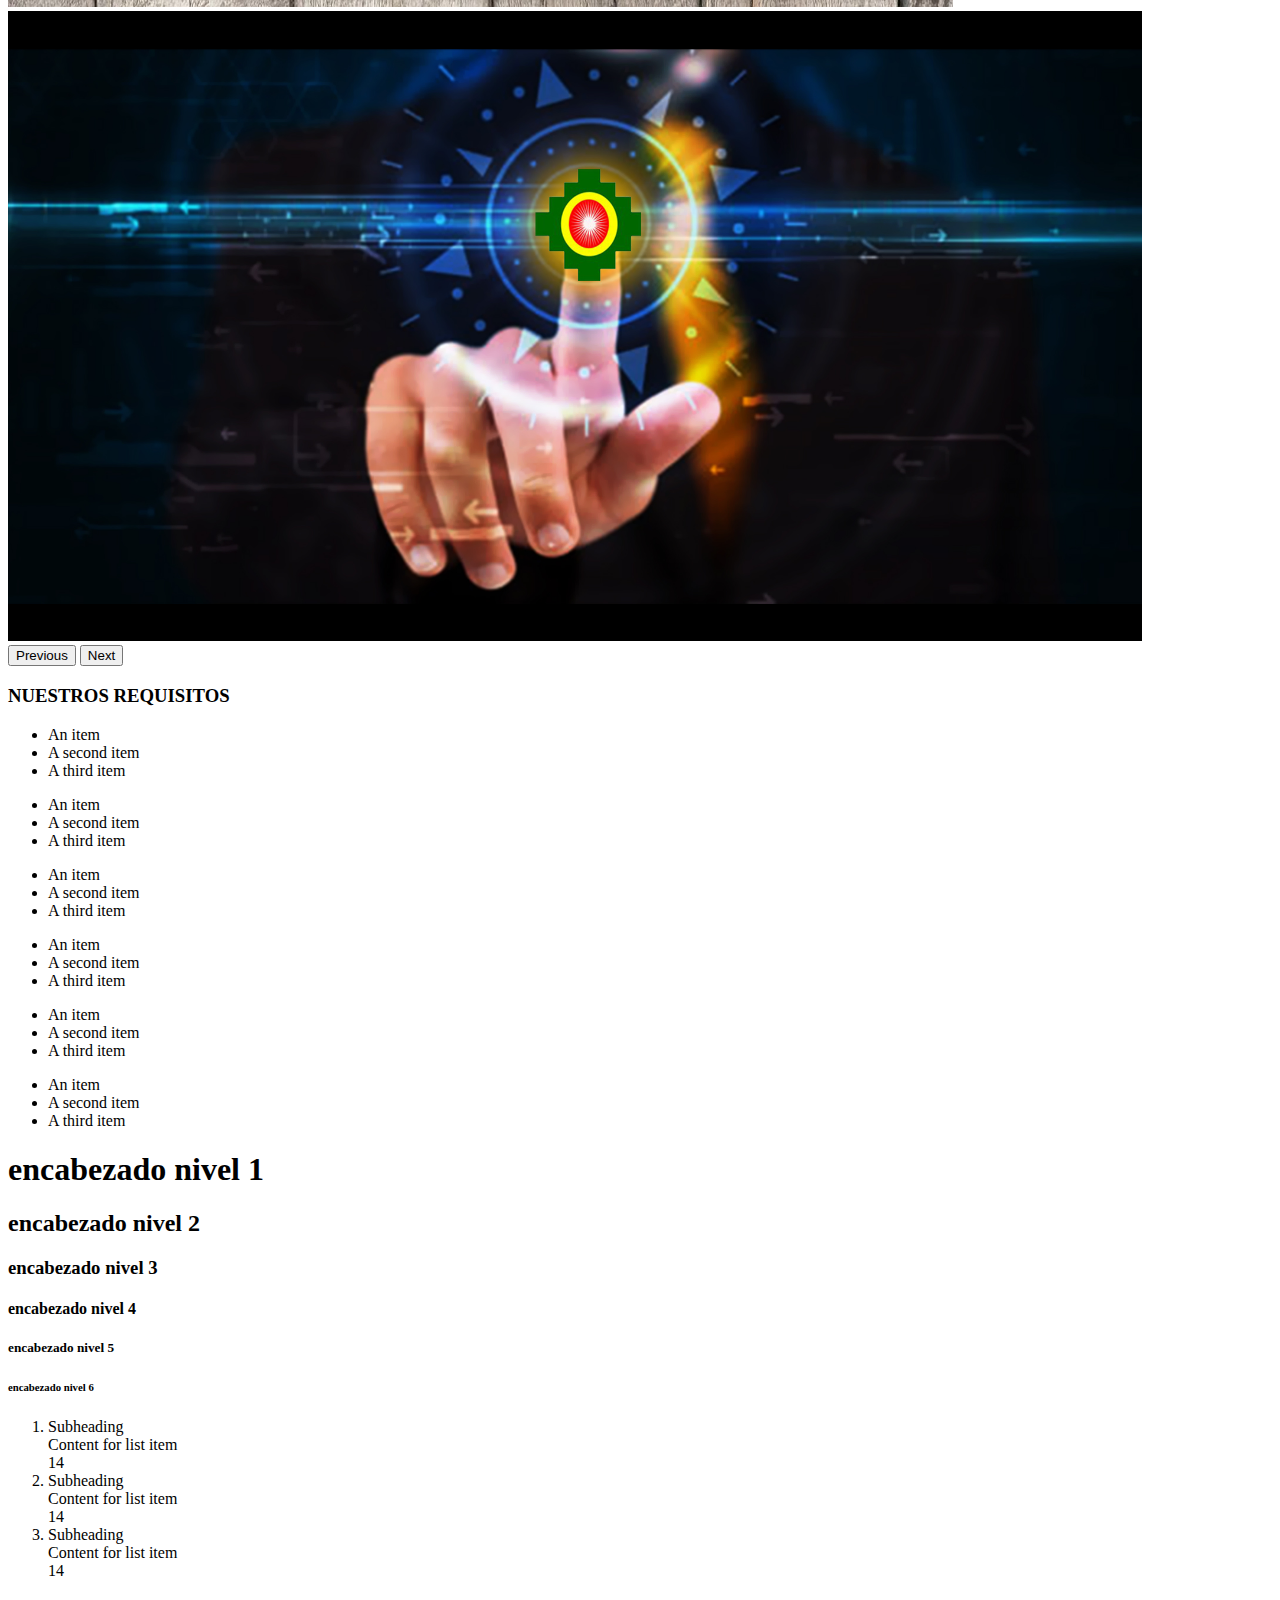
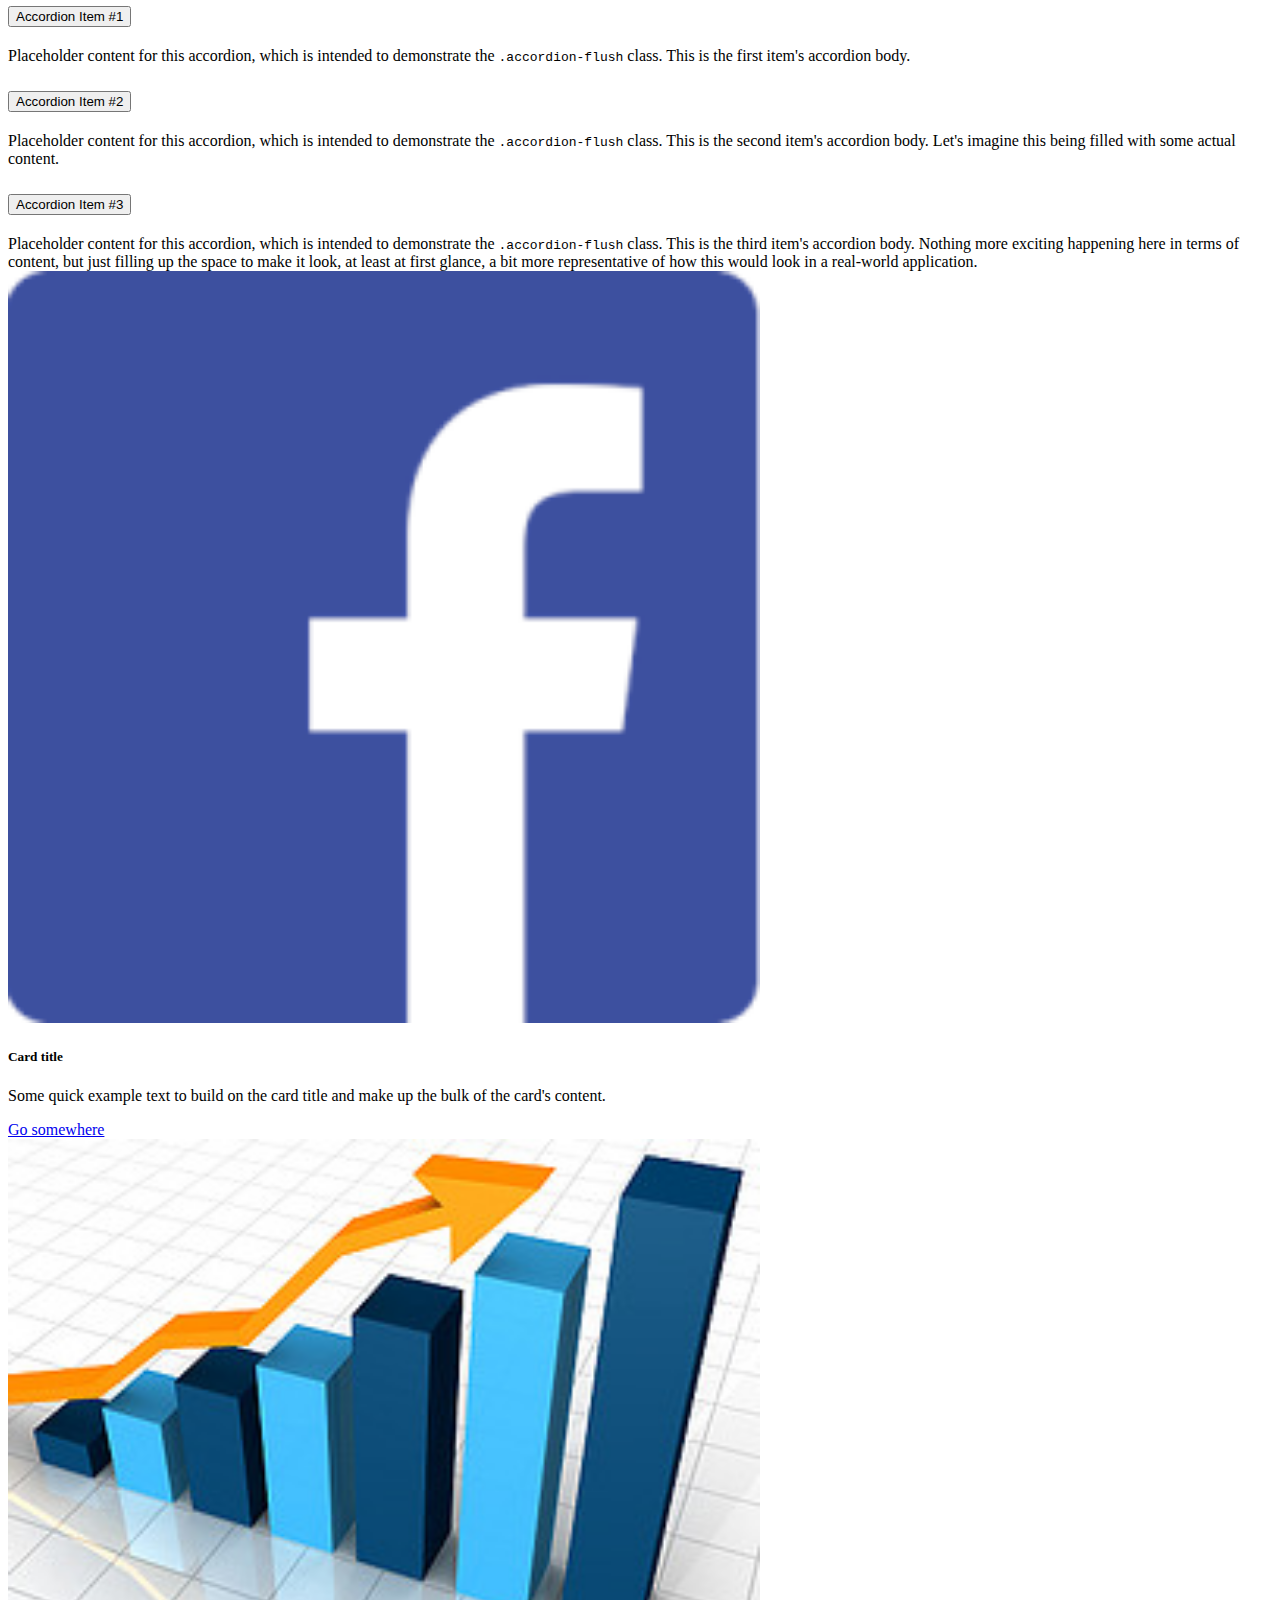
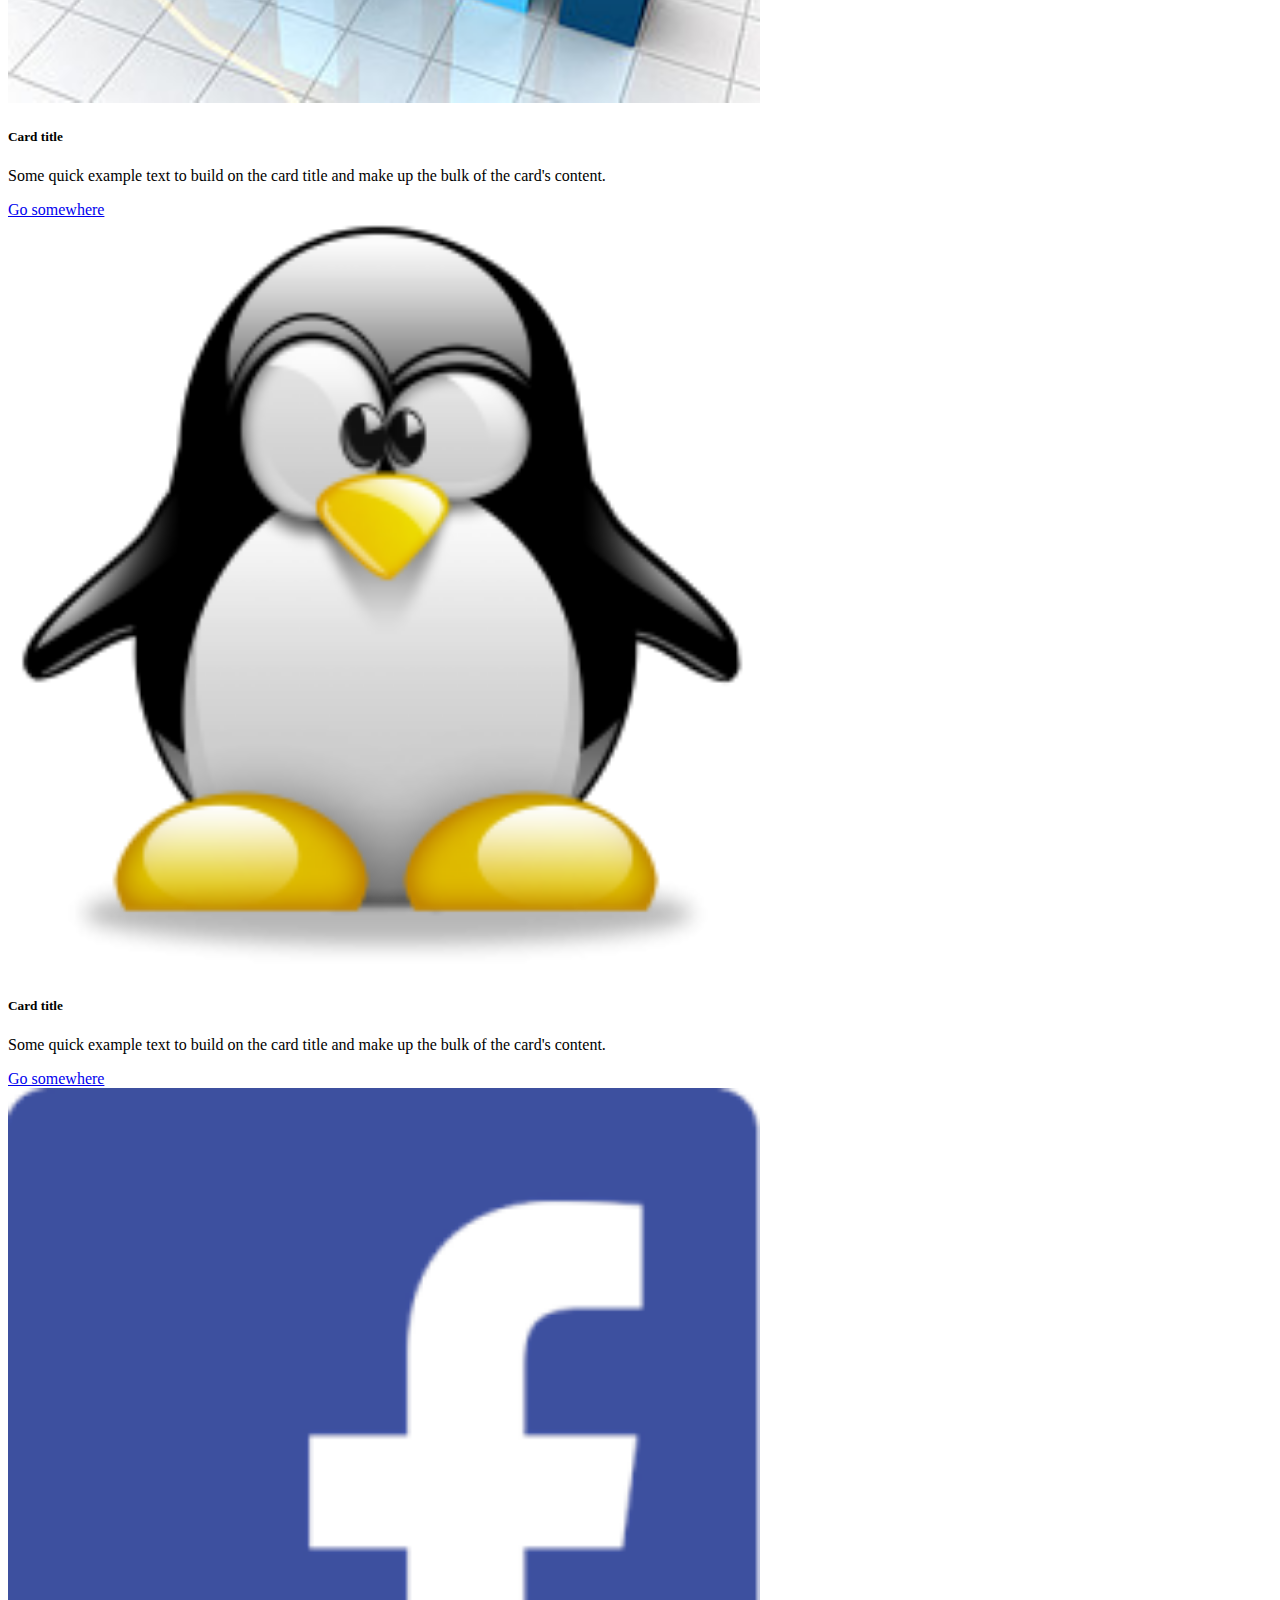
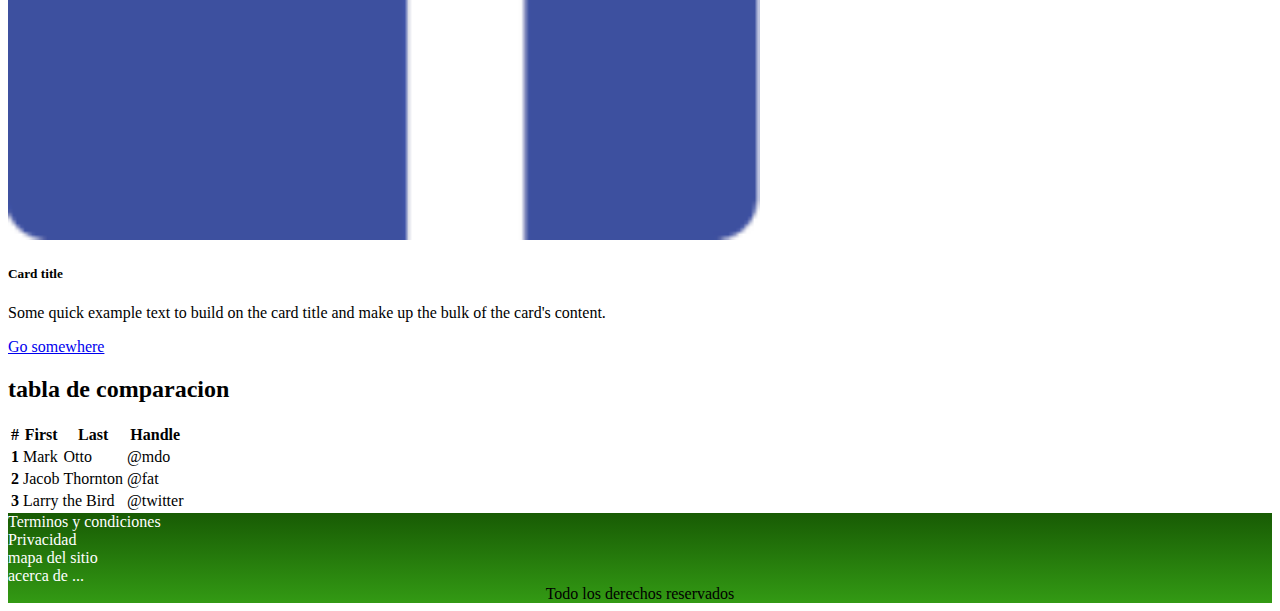
<file: pagina virtual/requisitos.html>
<!doctype html>
<html lang="es">
  <head>
    <meta charset="utf-8">
    <meta name="viewport" content="width=device-width, initial-scale=1">
    <title>Pagina web institucio</title>
    <link href="https://cdn.jsdelivr.net/npm/bootstrap@5.2.3/dist/css/bootstrap.min.css" rel="stylesheet" integrity="sha384-rbsA2VBKQhggwzxH7pPCaAqO46MgnOM80zW1RWuH61DGLwZJEdK2Kadq2F9CUG65" crossorigin="anonymous">
    <link rel="stylesheet" href="css/estilo.css">
  </head>
  <body>
    <!--inicia el menu-->
    <nav id="menu" class="navbar navbar-expand-lg bg-light">
        <div class="container-fluid">
          <a class="navbar-brand" href="#">
            <img src="img/logo_2.png" alt="tecnologico">
          </a>
          <button class="navbar-toggler" type="button" data-bs-toggle="collapse" data-bs-target="#navbarSupportedContent" aria-controls="navbarSupportedContent" aria-expanded="false" aria-label="Toggle navigation">
            <span class="navbar-toggler-icon"></span>
          </button>
          <div class="collapse navbar-collapse" id="navbarSupportedContent">
            <ul class="navbar-nav me-auto mb-2 mb-lg-0">
                <li class="nav-item"><a class="nav-link active" href="index.html">Inicio</a> </li>
                <li class="nav-item"><a class="nav-link" href="quienessomos.html">Quienes somos</a> </li>
                <li class="nav-item"><a class="nav-link" href="requisitos.html">Requisistos</a> </li>



              <li class="nav-item dropdown">
                <a class="nav-link dropdown-toggle" href="#" role="button" data-bs-toggle="dropdown" aria-expanded="false">
                  Carreras
                </a>
                <ul class="dropdown-menu">
                  <li><a class="dropdown-item" href="#">sistemas inforamticos</a></li>
                  <li><a class="dropdown-item" href="#">gastronomia</a></li>
                  <li><hr class="dropdown-divider"></li>
                  <li><a class="dropdown-item" href="#">electronica</a></li>
                  <li><a class="dropdown-item" href="#">agropecuaria</a></li>
                  <li><hr class="dropdown-divider"></li>
                  <li><a class="dropdown-item" href="#">informatica insdustrial</a></li>
                  <li><a class="dropdown-item" href="#">comunicacion</a></li>
                </ul>
              </li>
              <li class="nav-item"><a class="nav-link" href="#">Contactenos</a> </li>
            </ul>
            
          </div>
        </div>
      </nav>

    <!--termina el menu-->


    <!--Inicio de Carrusel-->
<div id="portada">
    <div id="carouselExampleIndicators" class="carousel slide" data-bs-ride="true">
        <div class="carousel-indicators">
          <button type="button" data-bs-target="#carouselExampleIndicators" data-bs-slide-to="0"
           class="active" aria-current="true" aria-label="Slide 1"></button>
          <button type="button" data-bs-target="#carouselExampleIndicators" data-bs-slide-to="1"
           aria-label="Slide 2"></button>
          <button type="button" data-bs-target="#carouselExampleIndicators" data-bs-slide-to="2"
           aria-label="Slide 3"></button>
        </div>
        <div class="carousel-inner">
          <div class="carousel-item active">
            <img src="img/portada1.webp" class="d-block w-100" alt="imagen">
          </div>
          <div class="carousel-item">
            <img src="img/portada2.webp" class="d-block w-100" alt="imagen">
          </div>
          <div class="carousel-item">
            <img src="img/portada3.jpg" class="d-block w-100" alt="imagen">
          </div>
        </div>
        <button class="carousel-control-prev" type="button" data-bs-target="#carouselExampleIndicators" data-bs-slide="prev">
          <span class="carousel-control-prev-icon" aria-hidden="true"></span>
          <span class="visually-hidden">Previous</span>
        </button>
        <button class="carousel-control-next" type="button" data-bs-target="#carouselExampleIndicators" data-bs-slide="next">
          <span class="carousel-control-next-icon" aria-hidden="true"></span>
          <span class="visually-hidden">Next</span>
        </button>
      </div>
</div>

    <!--Final de Carrusel-->



    <div class="container-fluid pt-4 pb-4">
        <div class="row text-center">
           <h3>NUESTROS REQUISITOS</h3>
        </div>
        <div class="row text-center">
          <ul class="list-group list-group-horizontal">
            <li class="list-group-item">An item</li>
            <li class="list-group-item">A second item</li>
            <li class="list-group-item">A third item</li>
          </ul>
          <ul class="list-group list-group-horizontal-sm">
            <li class="list-group-item">An item</li>
            <li class="list-group-item">A second item</li>
            <li class="list-group-item">A third item</li>
          </ul>
          <ul class="list-group list-group-horizontal-md">
            <li class="list-group-item">An item</li>
            <li class="list-group-item">A second item</li>
            <li class="list-group-item">A third item</li>
          </ul>
          <ul class="list-group list-group-horizontal-lg">
            <li class="list-group-item">An item</li>
            <li class="list-group-item">A second item</li>
            <li class="list-group-item">A third item</li>
          </ul>
          <ul class="list-group list-group-horizontal-xl">
            <li class="list-group-item">An item</li>
            <li class="list-group-item">A second item</li>
            <li class="list-group-item">A third item</li>
          </ul>
          <ul class="list-group list-group-horizontal-xxl">
            <li class="list-group-item">An item</li>
            <li class="list-group-item">A second item</li>
            <li class="list-group-item">A third item</li>
          </ul>
        </div>
    </div>

    <div class="container">
      <div class="row">
        <div class="col-sm-12">
          <h1>encabezado nivel 1</h1>
          <h2>encabezado nivel 2</h2>
          <h3>encabezado nivel 3</h3>
          <h4>encabezado nivel 4</h4>
          <h5>encabezado nivel 5</h5>
          <h6>encabezado nivel 6</h6> 
        </div>
      </div>
    </div>
    <div class="row">
    <div class="col-sm-6">
      <ol class="list-group list-group-numbered">
        <li class="list-group-item d-flex justify-content-between align-items-start">
          <div class="ms-2 me-auto">
            <div class="fw-bold">Subheading</div>
            Content for list item
          </div>
          <span class="badge bg-primary rounded-pill">14</span>
        </li>
        <li class="list-group-item d-flex justify-content-between align-items-start">
          <div class="ms-2 me-auto">
            <div class="fw-bold">Subheading</div>
            Content for list item
          </div>
          <span class="badge bg-primary rounded-pill">14</span>
        </li>
        <li class="list-group-item d-flex justify-content-between align-items-start">
          <div class="ms-2 me-auto">
            <div class="fw-bold">Subheading</div>
            Content for list item
          </div>
          <span class="badge bg-primary rounded-pill">14</span>
        </li>
      </ol>

    </div>
    <div class="col-sm-6">
      <div class="accordion accordion-flush" id="accordionFlushExample">
        <div class="accordion-item">
          <h2 class="accordion-header" id="flush-headingOne">
            <button class="accordion-button collapsed" type="button" data-bs-toggle="collapse" data-bs-target="#flush-collapseOne" aria-expanded="false" aria-controls="flush-collapseOne">
              Accordion Item #1
            </button>
          </h2>
          <div id="flush-collapseOne" class="accordion-collapse collapse" aria-labelledby="flush-headingOne" data-bs-parent="#accordionFlushExample">
            <div class="accordion-body">Placeholder content for this accordion, which is intended to demonstrate the <code>.accordion-flush</code> class. This is the first item's accordion body.</div>
          </div>
        </div>
        <div class="accordion-item">
          <h2 class="accordion-header" id="flush-headingTwo">
            <button class="accordion-button collapsed" type="button" data-bs-toggle="collapse" data-bs-target="#flush-collapseTwo" aria-expanded="false" aria-controls="flush-collapseTwo">
              Accordion Item #2
            </button>
          </h2>
          <div id="flush-collapseTwo" class="accordion-collapse collapse" aria-labelledby="flush-headingTwo" data-bs-parent="#accordionFlushExample">
            <div class="accordion-body">Placeholder content for this accordion, which is intended to demonstrate the <code>.accordion-flush</code> class. This is the second item's accordion body. Let's imagine this being filled with some actual content.</div>
          </div>
        </div>
        <div class="accordion-item">
          <h2 class="accordion-header" id="flush-headingThree">
            <button class="accordion-button collapsed" type="button" data-bs-toggle="collapse" data-bs-target="#flush-collapseThree" aria-expanded="false" aria-controls="flush-collapseThree">
              Accordion Item #3
            </button>
          </h2>
          <div id="flush-collapseThree" class="accordion-collapse collapse" aria-labelledby="flush-headingThree" data-bs-parent="#accordionFlushExample">
            <div class="accordion-body">Placeholder content for this accordion, which is intended to demonstrate the <code>.accordion-flush</code> class. This is the third item's accordion body. Nothing more exciting happening here in terms of content, but just filling up the space to make it look, at least at first glance, a bit more representative of how this would look in a real-world application.</div>
          </div>
        </div>
      </div>
      
    </div>
    
    </div>
    <div class="row mt-3">
      <div class="col-sm-3 p-1 m-1">
        <div class="card" style="width: 85%;">
          <img src="img/facebook.png" width="70%" class="card-img-top" alt="...">
          <div class="card-body">
            <h5 class="card-title">Card title</h5>
            <p class="card-text">Some quick example text to build on the card title and make up the bulk of the card's content.</p>
            <a href="#" class="btn btn-primary">Go somewhere</a>
          </div>
        </div>

      </div>
      <div class="col-sm-3 p-1 m-1">
        <div class="card" style="width: 85%;">
          <img src="img/a_financiero.jpg" width="70%" class="card-img-top" alt="...">
          <div class="card-body">
            <h5 class="card-title">Card title</h5>
            <p class="card-text">Some quick example text to build on the card title and make up the bulk of the card's content.</p>
            <a href="#" class="btn btn-primary">Go somewhere</a>
          </div>
        </div>

      </div>
      <div class="col-sm-3 p-1 m-1">
        <div class="card" style="width: 85%;">
          <img src="img/linux.png" width="70%" class="card-img-top" alt="...">
          <div class="card-body">
            <h5 class="card-title">Card title</h5>
            <p class="card-text">Some quick example text to build on the card title and make up the bulk of the card's content.</p>
            <a href="#" class="btn btn-primary">Go somewhere</a>
          </div>
        </div>

      </div>
      <div class="col-sm-3 p-1 m-1">
        <div class="card" style="width: 85%;">
          <img src="img/facebook.png" width="70%" class="card-img-top" alt="...">
          <div class="card-body">
            <h5 class="card-title">Card title</h5>
            <p class="card-text">Some quick example text to build on the card title and make up the bulk of the card's content.</p>
            <a href="#" class="btn btn-primary">Go somewhere</a>
          </div>
        </div>

      </div>
    </div>

    <div class="row mt-3">
      <div class="col-sm-12">
        <h2 class="text-center">tabla de comparacion</h2>
        <table class="table table-striped table-hover">
          <thead>
            <tr>
              <th scope="col">#</th>
              <th scope="col">First</th>
              <th scope="col">Last</th>
              <th scope="col">Handle</th>
            </tr>
          </thead>
          <tbody>
            <tr>
              <th scope="row">1</th>
              <td>Mark</td>
              <td>Otto</td>
              <td>@mdo</td>
            </tr>
            <tr>
              <th scope="row">2</th>
              <td>Jacob</td>
              <td>Thornton</td>
              <td>@fat</td>
            </tr>
            <tr>
              <th scope="row">3</th>
              <td colspan="2">Larry the Bird</td>
              <td>@twitter</td>
            </tr>
          </tbody>
        </table>
      </div>
    </div>


    <footer id="pie">
        <div class="container pt-4 pb-4">
            <div class="row">
                <div class="col-lg-3 col-md-6 col-sm-12">Terminos y condiciones</div>
                <div class="col-lg-3 col-md-6 col-sm-12">Privacidad</div>
                <div class="col-lg-3 col-md-6 col-sm-12">mapa del sitio</div>
                <div class="col-lg-3 col-md-6 col-sm-12">acerca de ...</div>
          
            </div>
            <div class="row">
                <div id="derecho" class="col-sm-12">Todo los derechos reservados</div>
            </div>
        </div>
    </footer>

    




    <script src="https://cdn.jsdelivr.net/npm/bootstrap@5.2.3/dist/js/bootstrap.bundle.min.js" integrity="sha384-kenU1KFdBIe4zVF0s0G1M5b4hcpxyD9F7jL+jjXkk+Q2h455rYXK/7HAuoJl+0I4" crossorigin="anonymous"></script>
  </body>
</html>
</file>
<file: pagina virtual/css/estilo.css>
/*Sobre escribiendo las hojas de estilo de bootstrap */
/* Menu*/
#menu img{
    width: 200px;
}
#menu{
    background: #248331 !important;
}
#menu a{
    color: #bdc94e;
}
#menu a:hover{
    color: #f1000c;
}


/*Portada*/
#portada img{
    max-height: 70vh;
}

/*Footer= pie de pagina*/
#pie{
    background: linear-gradient(180deg, #185B04, #339A14);
    color: white;
}
#derecho{
    text-align: center;
    color: black;
}
</file>
